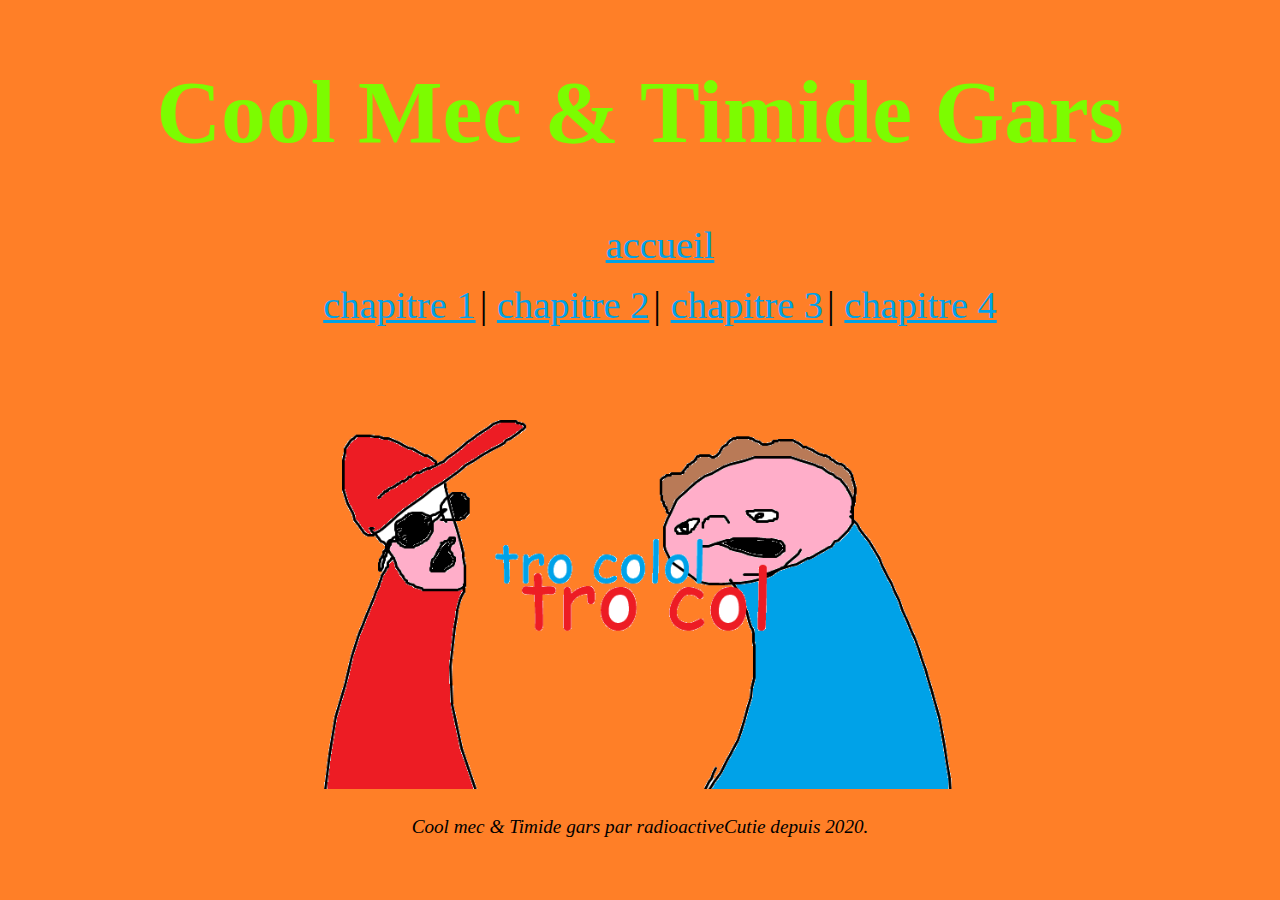
<file: www/index.html>
<! --/* \\\\\\\\\\\\\\\\\\\\\\\\\\\\\\\\\\\ */-->
<! --/*                      _ _            */-->
<! --/*                     | (_)           */-->
<! --/*       _ __ __ _  __| |_  ___        */-->
<! --/*      | '__/ _` |/ _` | |/ _ \       */-->
<! --/*      | | | (_| | (_| | | (_) |      */-->
<! --/*      |_|  \__,_|\__,_|_|\___/       */-->
<! --/* \\\\\\\\\\\\\\\\\\\\\\\\\\\\\\\\\\\ */-->

<!DOCTYPE html>
<html lang="fr">
<head>
	<title>Cool mec & Timide gars</title>
	<link rel="stylesheet" href="style.css"/>
	<link rel="icon" href="src/icon.png"/>
	<meta name="author" content="radioactiveCutie">
	<meta name="description" content="Un site cool fait par quelqu'un de cool pour des gens cool !">
</head>
<body>
	<h1>Cool Mec & Timide Gars</h1>

	<ul>
		<li><a href="index.html">accueil</a></li>
	</ul>
	<ul>
		<li><a href="chap1.html">chapitre 1</a></li>
		<li><a> | </a></li>
		<li><a href="chap2.html">chapitre 2</a></li>
		<li><a> | </a></li>
		<li><a href="chap3.html">chapitre 3</a></li>
		<li><a> | </a></li>
		<li><a href="chap4.html">chapitre 4</a></li>
	</ul>


	<main>
		<img src="src/bandeau.png" alt="Bandeau_promotionnel">
	</main>
</body>
<footer>
	<p>Cool mec & Timide gars par radioactiveCutie depuis 2020.<br /></p>
</footer>
</html>
</file>
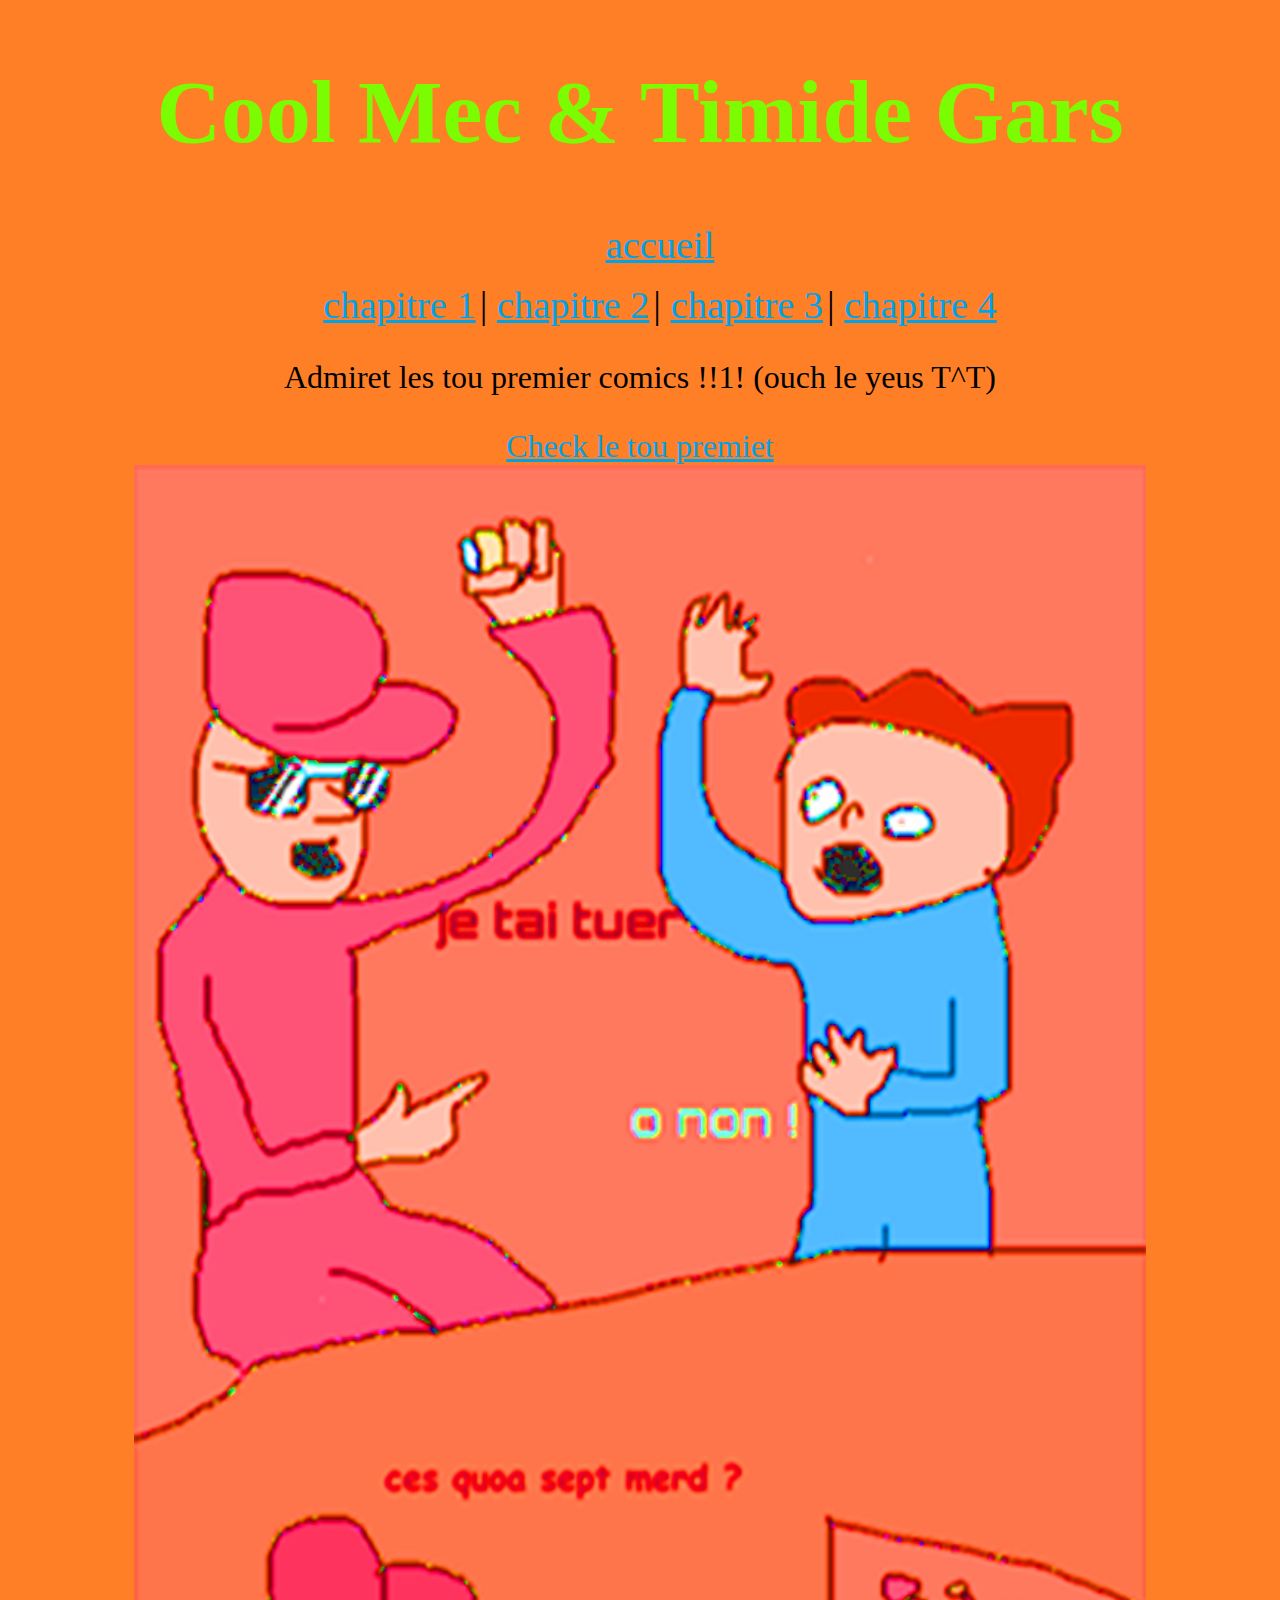
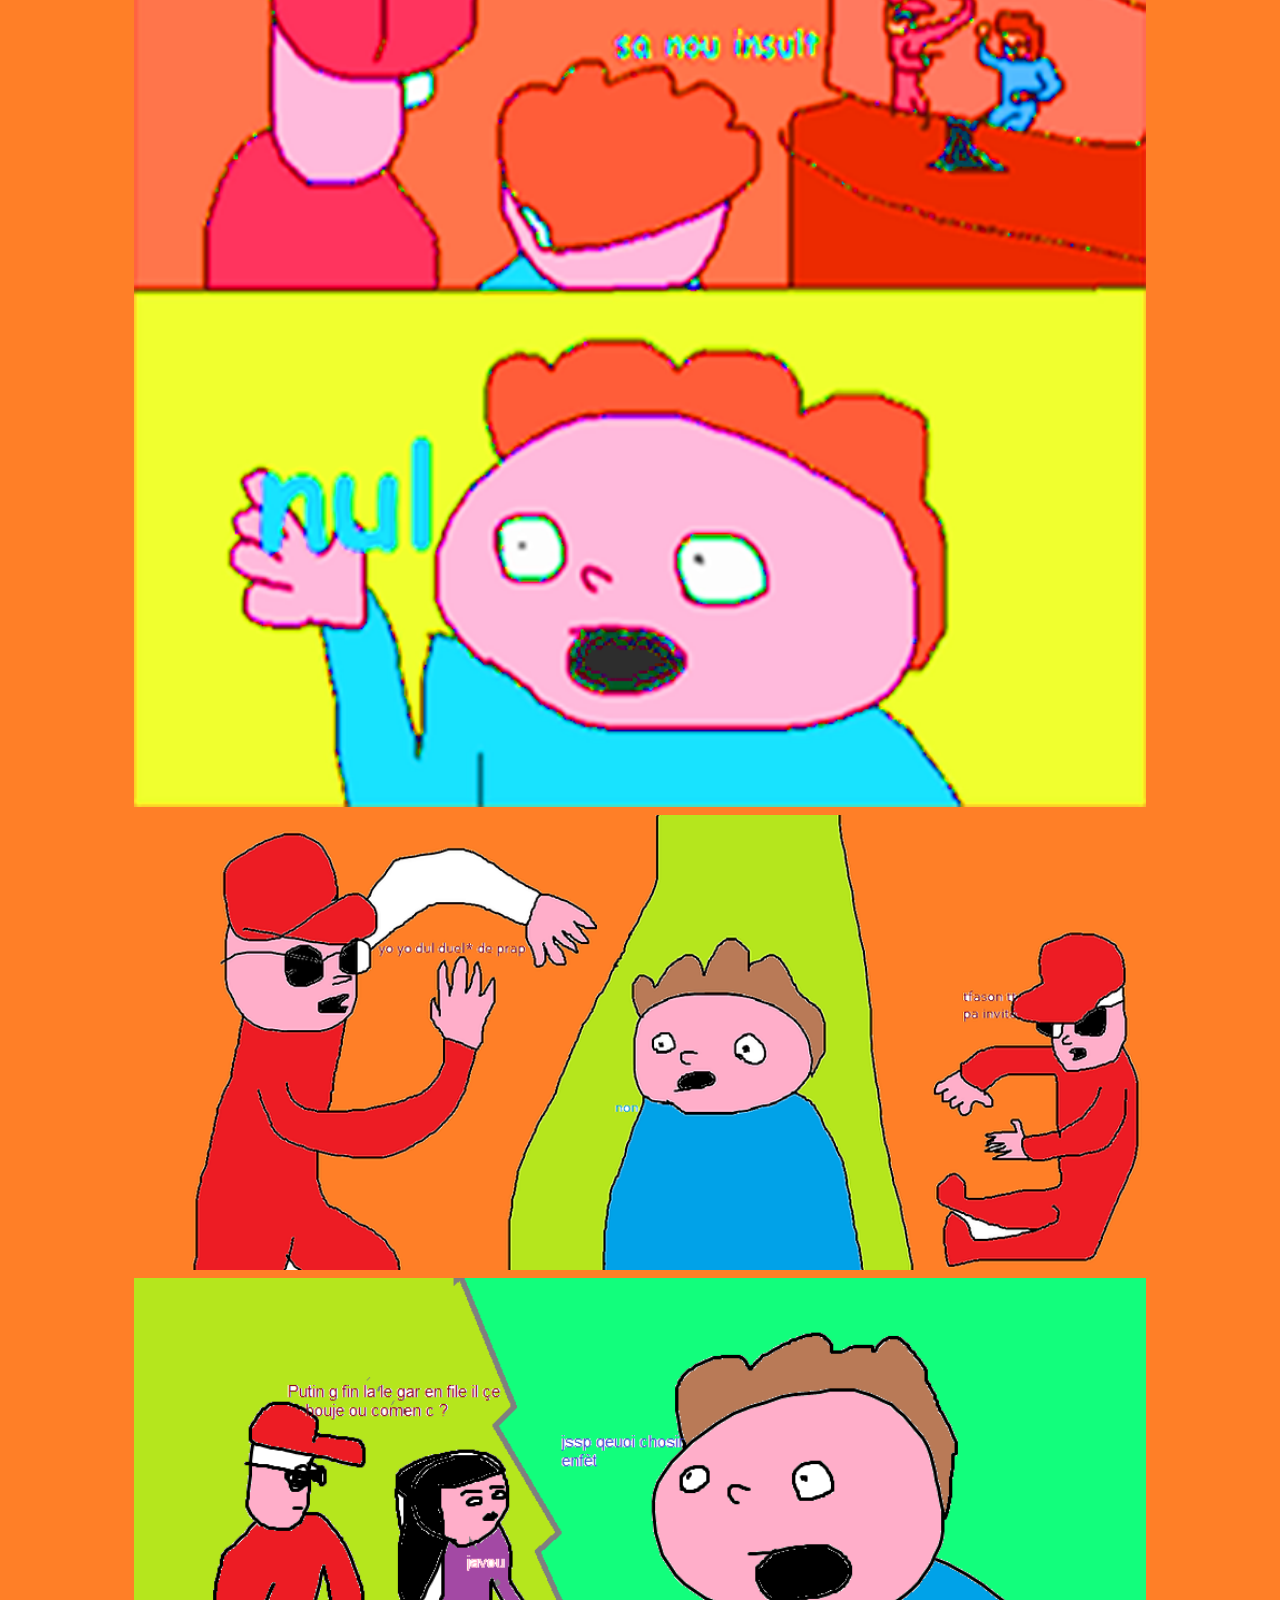
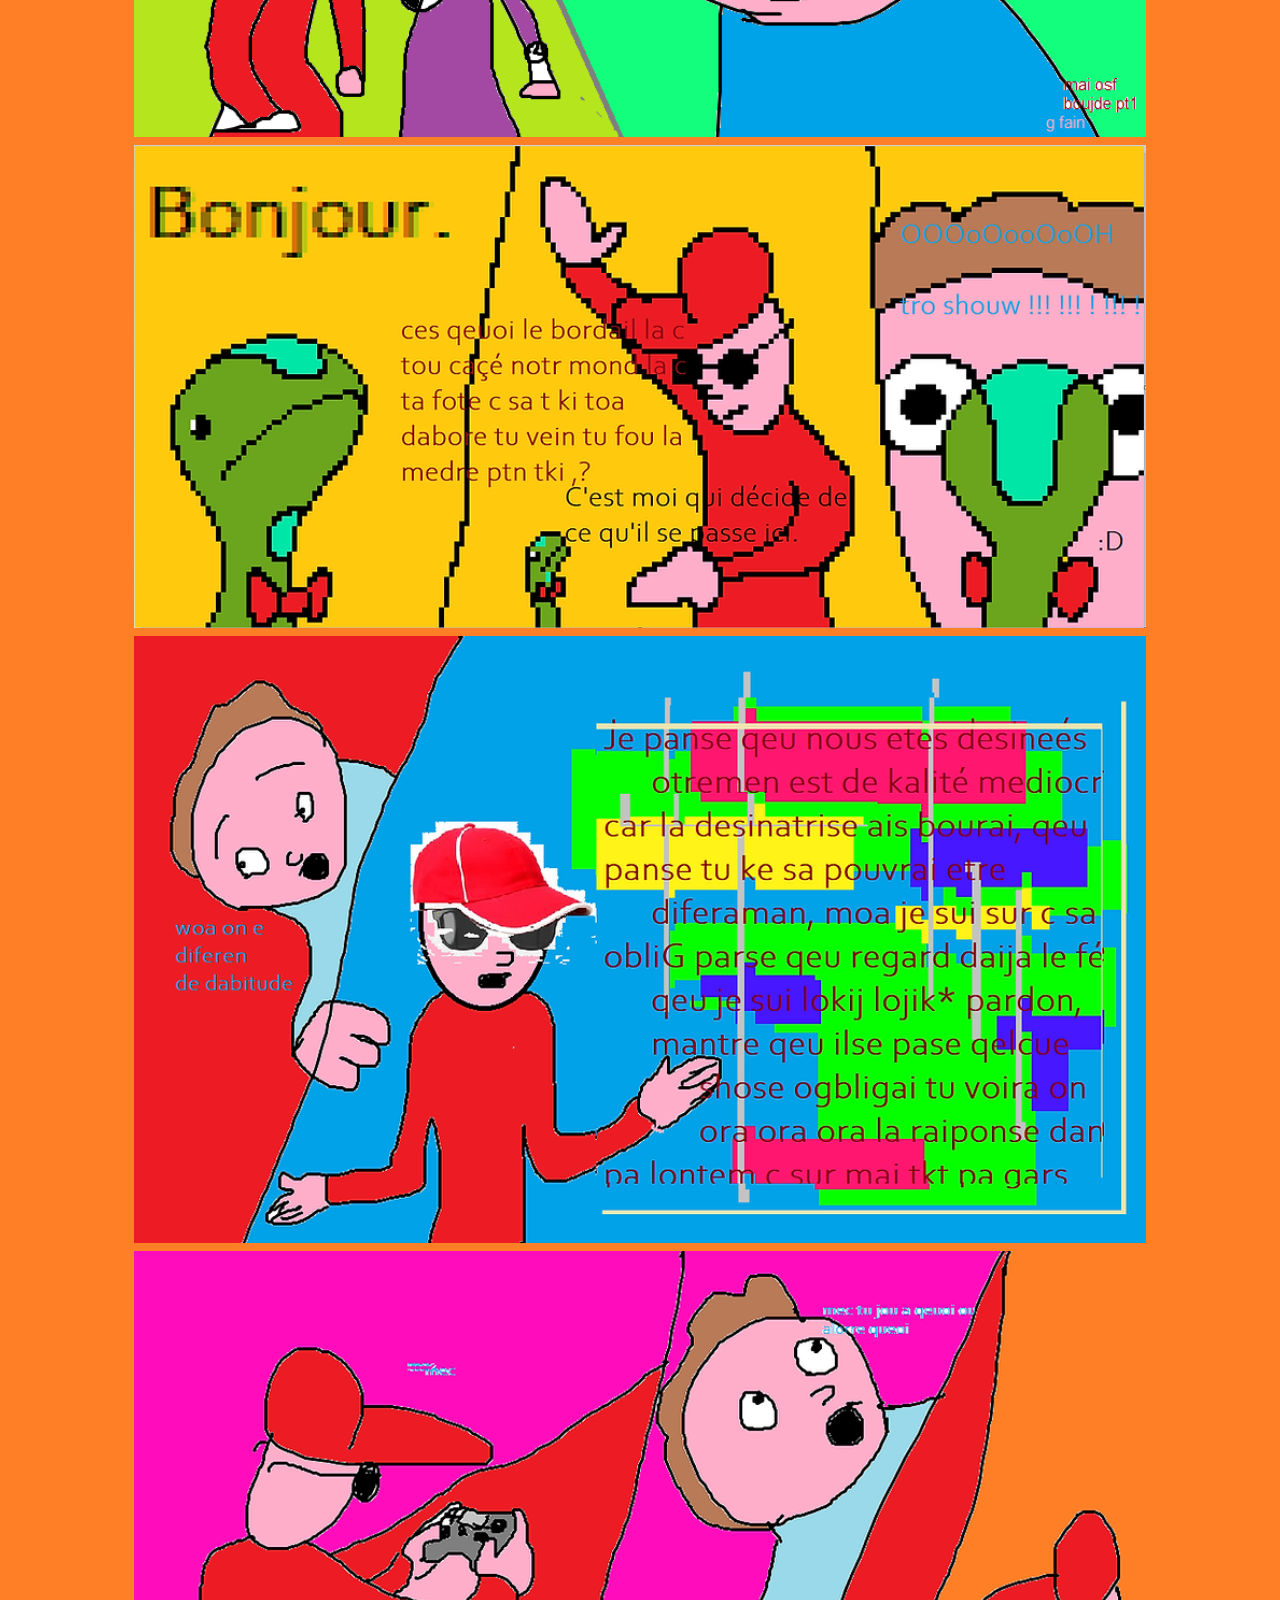
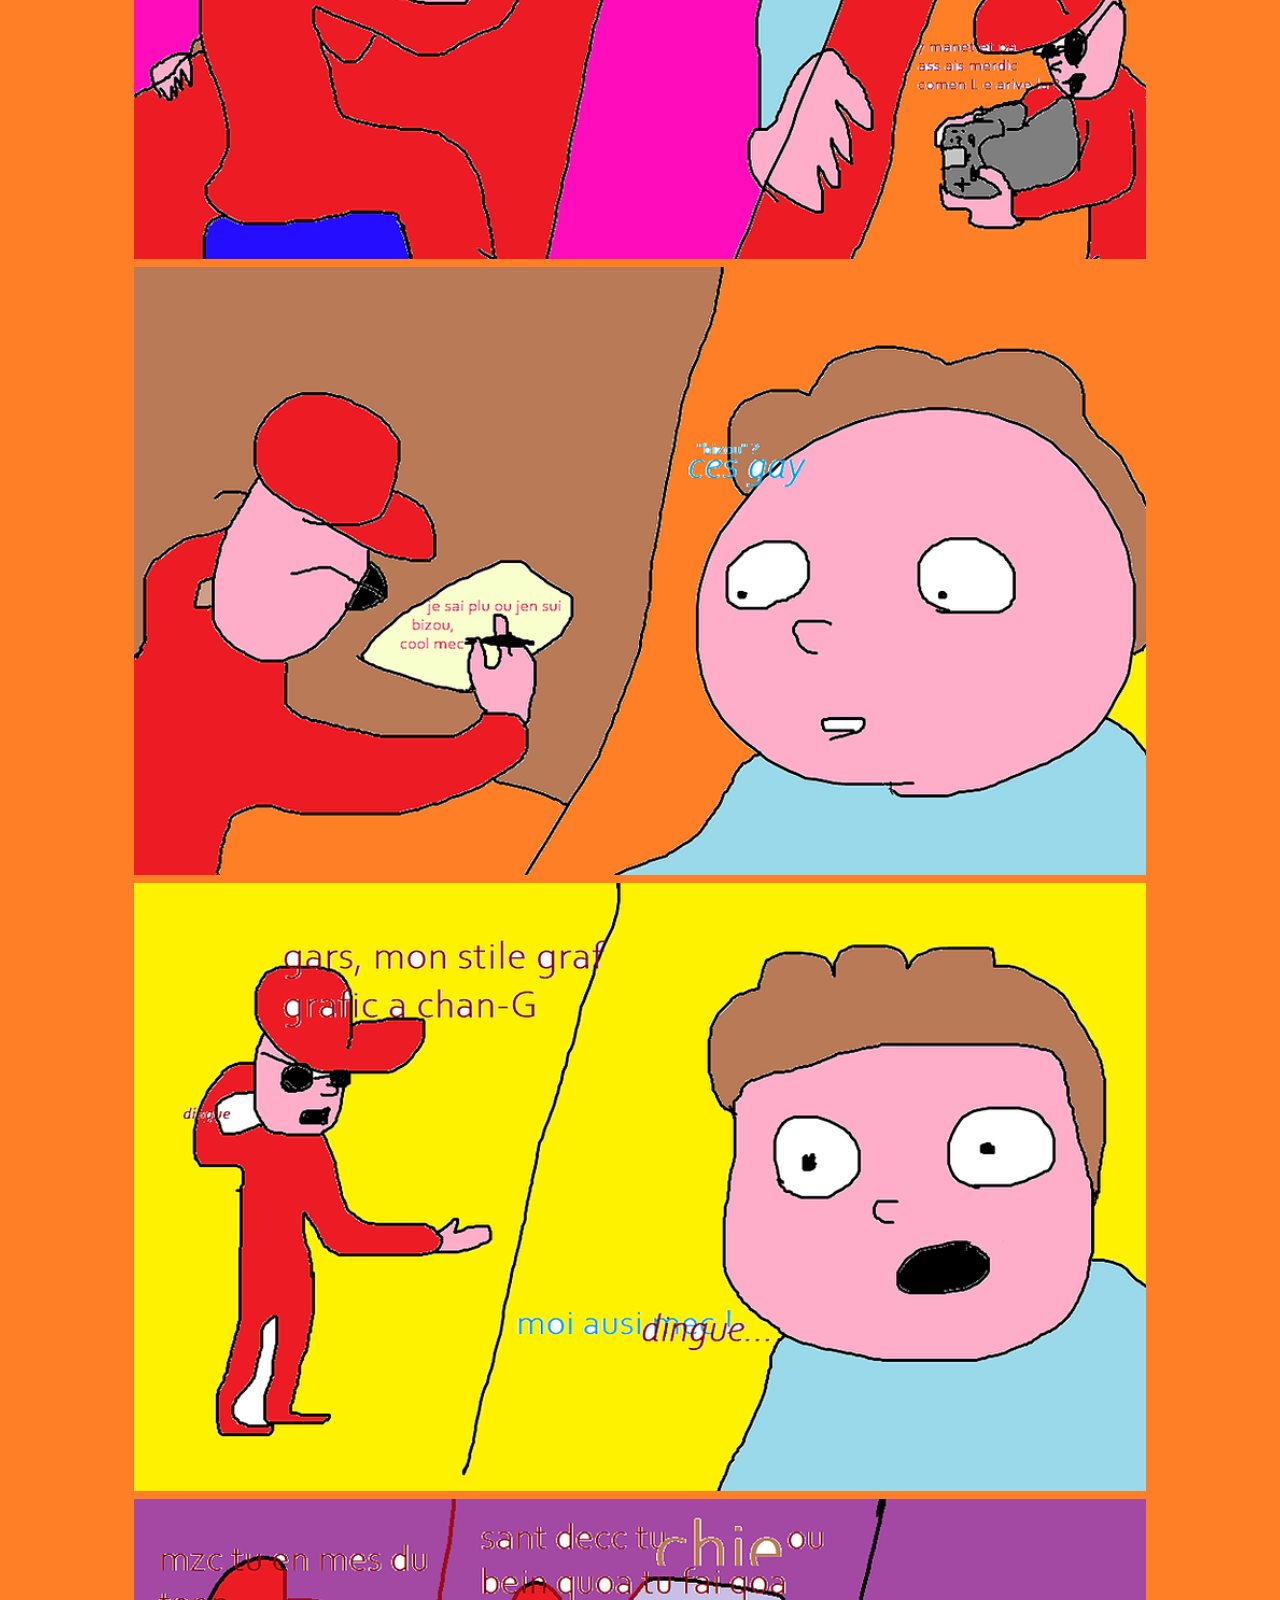
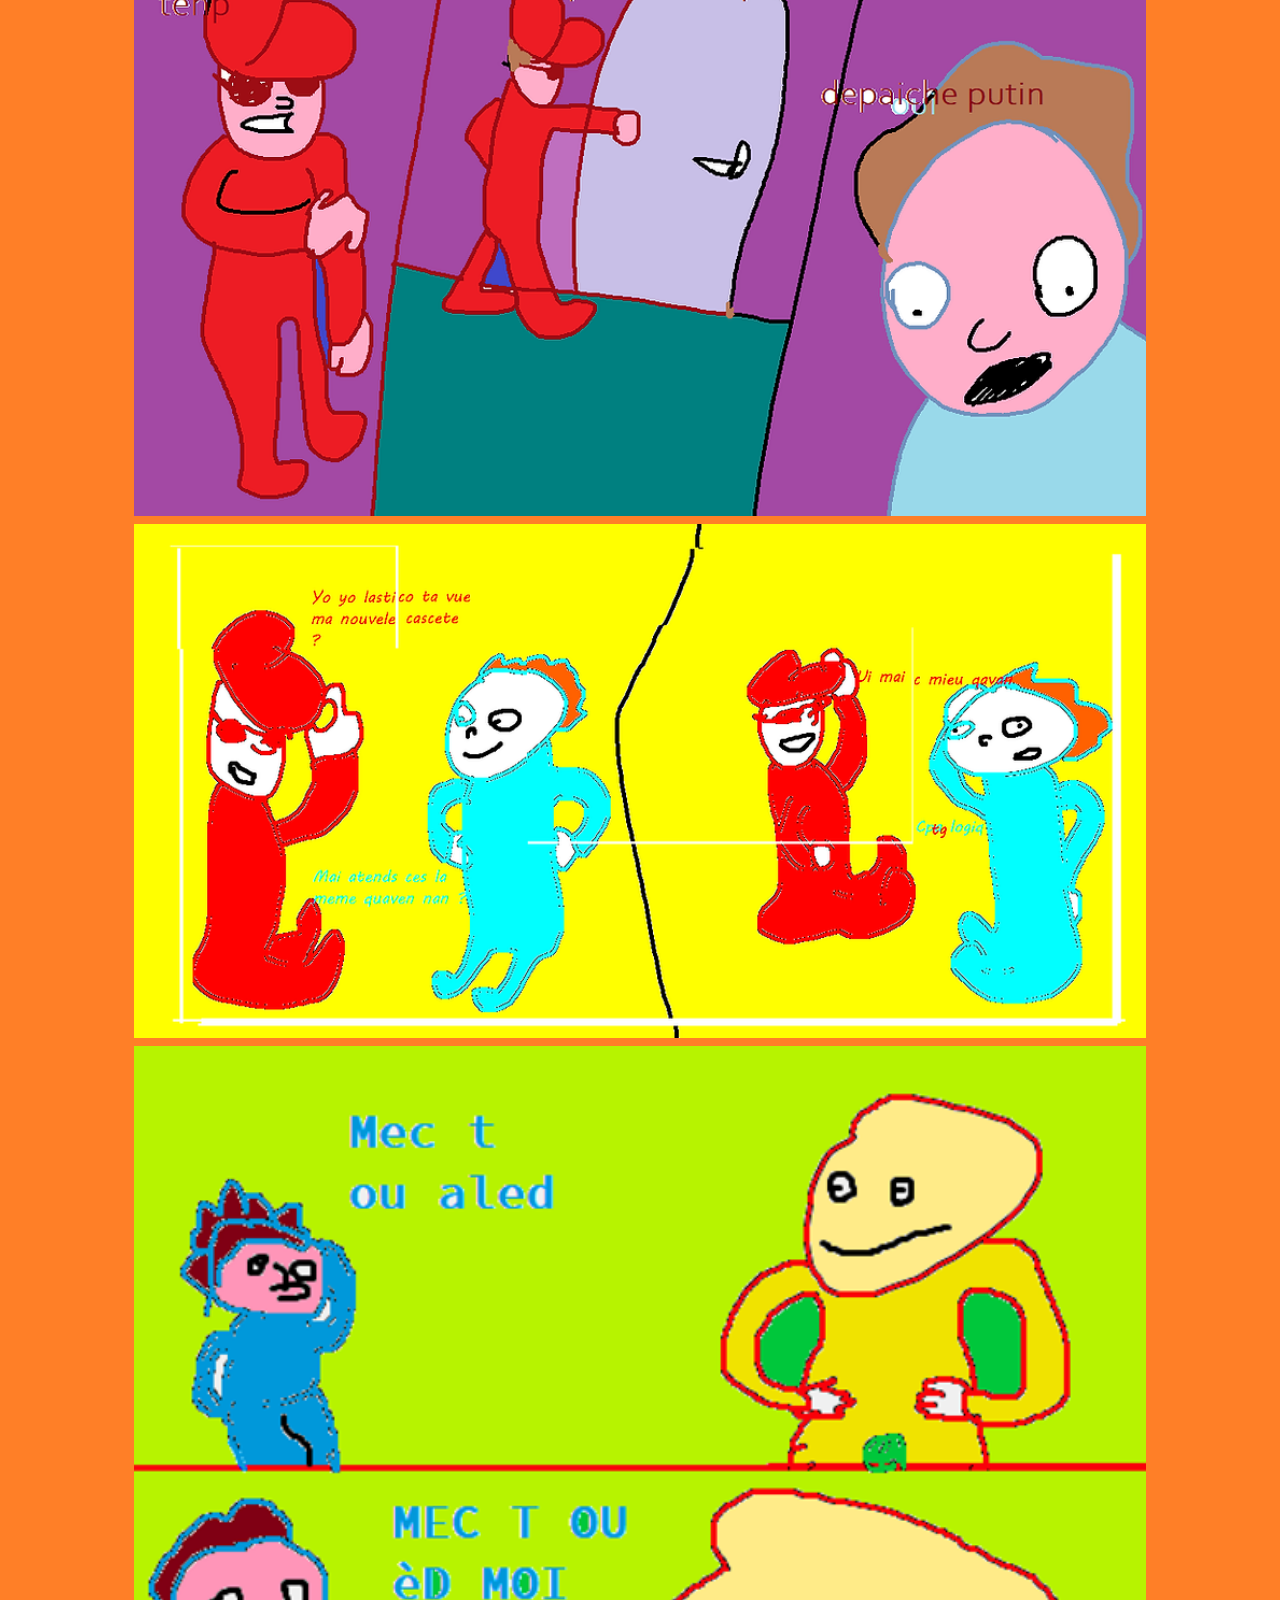
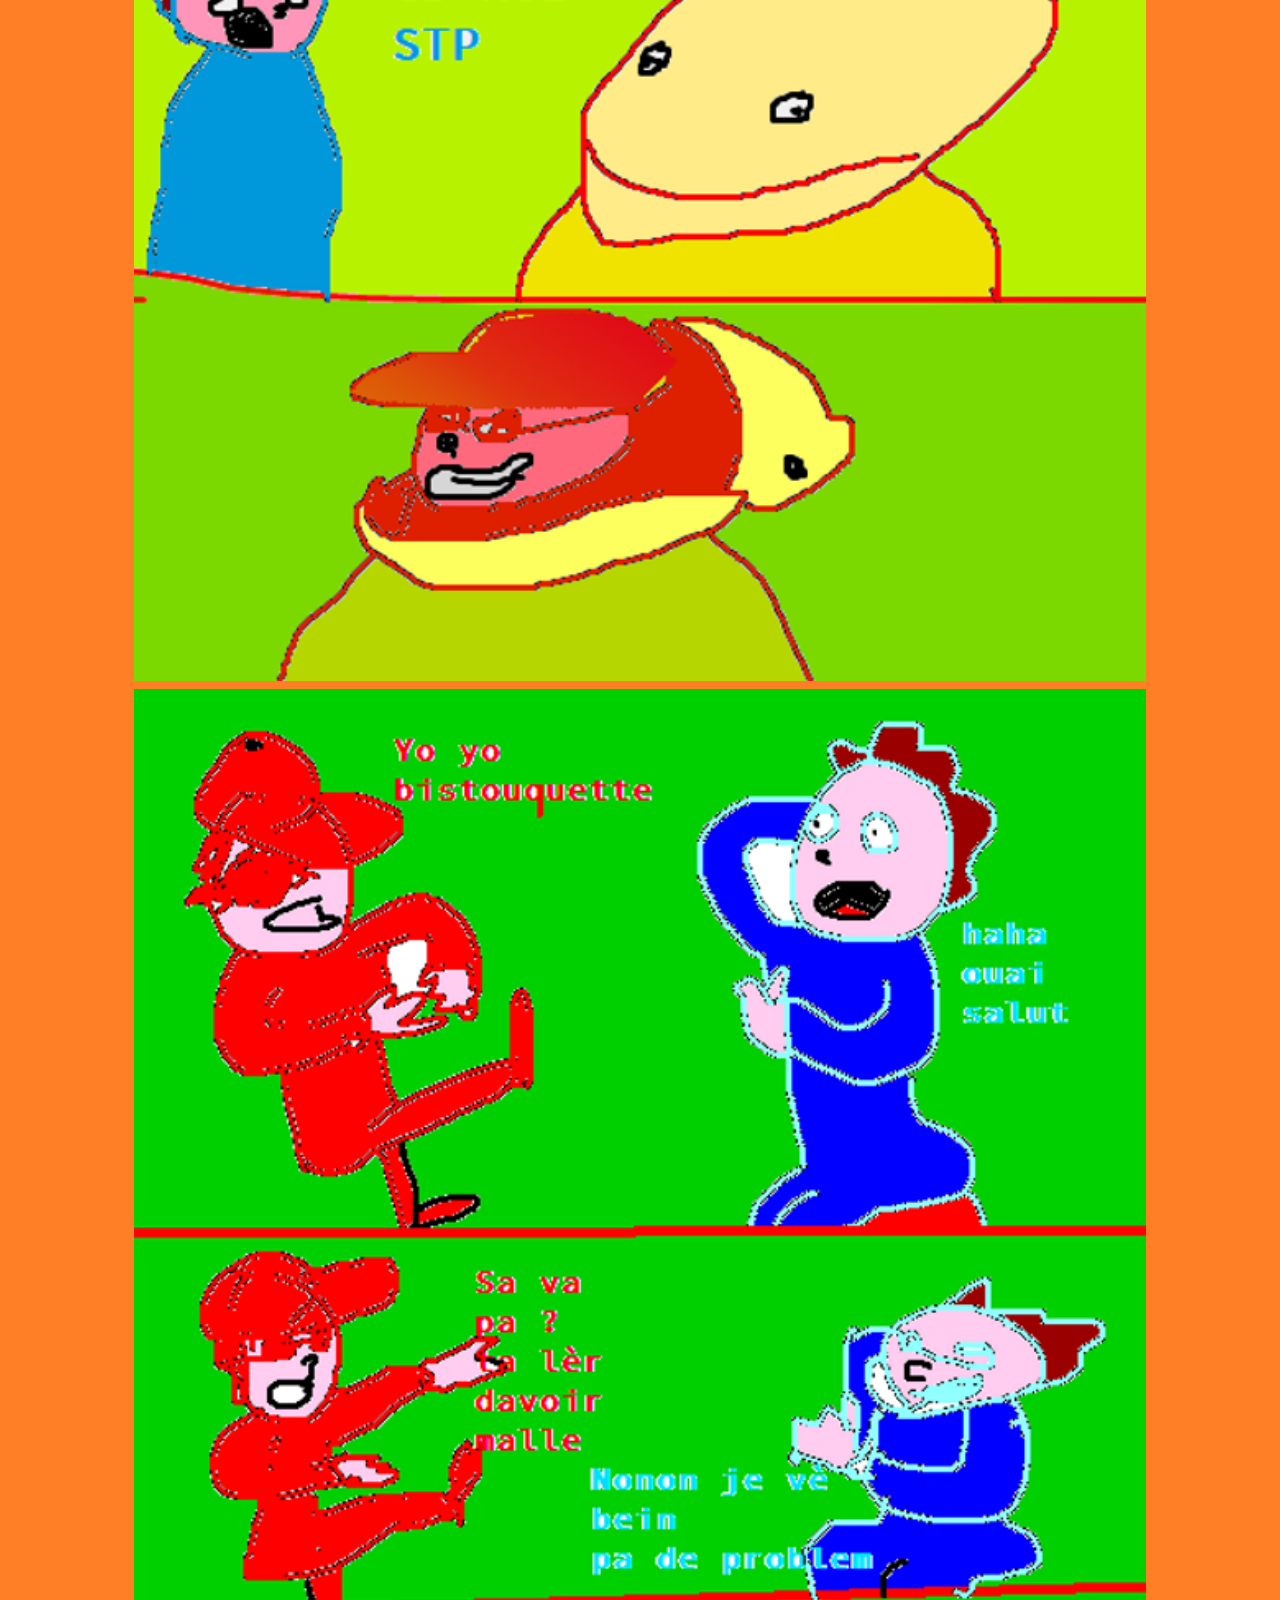
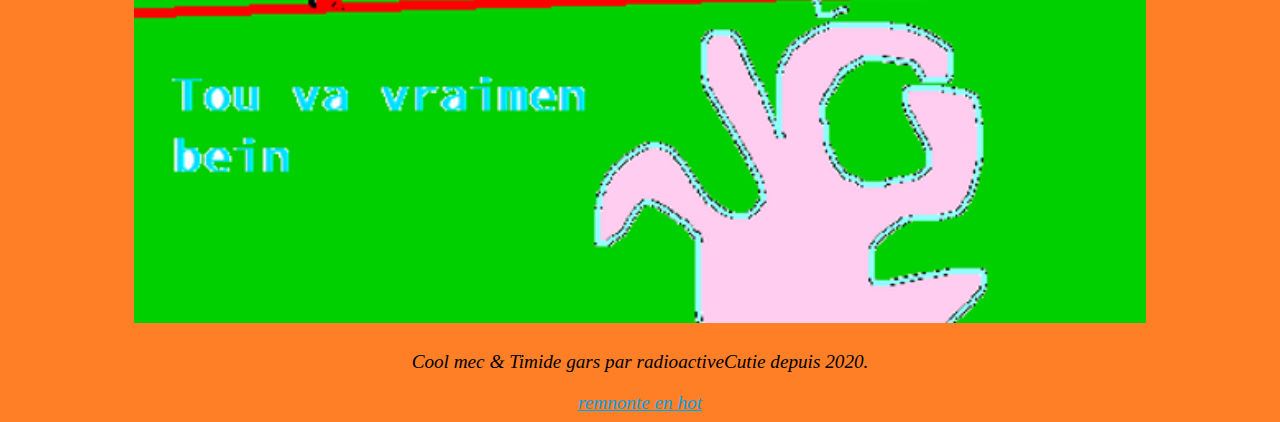
<file: www/chap1.html>
<! --/* \\\\\\\\\\\\\\\\\\\\\\\\\\\\\\\\\\\ */-->
<! --/*                      _ _            */-->
<! --/*                     | (_)           */-->
<! --/*       _ __ __ _  __| |_  ___        */-->
<! --/*      | '__/ _` |/ _` | |/ _ \       */-->
<! --/*      | | | (_| | (_| | | (_) |      */-->
<! --/*      |_|  \__,_|\__,_|_|\___/       */-->
<! --/* \\\\\\\\\\\\\\\\\\\\\\\\\\\\\\\\\\\ */-->

<!DOCTYPE html>
<html lang="fr">
<head>
	<title>CMETG Chap. 1</title>
	<link rel="stylesheet" href="style.css"/>
	<link rel="icon" href="src/icon.png"/>
</head>
<body>
	<h1 id="top">Cool Mec & Timide Gars</h1>

	<ul>
		<li><a href="index.html">accueil</a></li>
	</ul>
	<ul>
		<li><a href="chap1.html">chapitre 1</a></li>
		<li><a> | </a></li>
		<li><a href="chap2.html">chapitre 2</a></li>
		<li><a> | </a></li>
		<li><a href="chap3.html">chapitre 3</a></li>
		<li><a> | </a></li>
		<li><a href="chap4.html">chapitre 4</a></li>
	</ul>


	<main>
		<p>Admiret les tou premier comics !!1! (ouch le yeus T^T)<br /></p>
		<a href="#bottom"> Check le tou premiet<br /></a>
		<div>
			<img src="src/comics/12.png" alt="nul">
			<img src="src/comics/11.png" alt="prap">
			<img src="src/comics/10.png" alt="g_fain">
			<img src="src/comics/9.png" alt="Bonjour.">
			<img src="src/comics/8.png" alt="diferen">
			<img src="src/comics/7.png" alt="manet">
			<img src="src/comics/6.png" alt="bizou">
			<img src="src/comics/5.png" alt="chan_G">
			<img src="src/comics/4.png" alt="tu_chie">
			<img src="src/comics/3.png" alt="cascete">
			<img src="src/comics/2.png" alt="aled">
			<img id="bottom" src="src/comics/1.png" alt="vraimen_bein">
		</div>
	</main>
</body>
<footer>
	<p>Cool mec & Timide gars par radioactiveCutie depuis 2020.<br /></p>
	<a href="#top">remnonte en hot<br /> </a>
</footer>
</html>
</file>
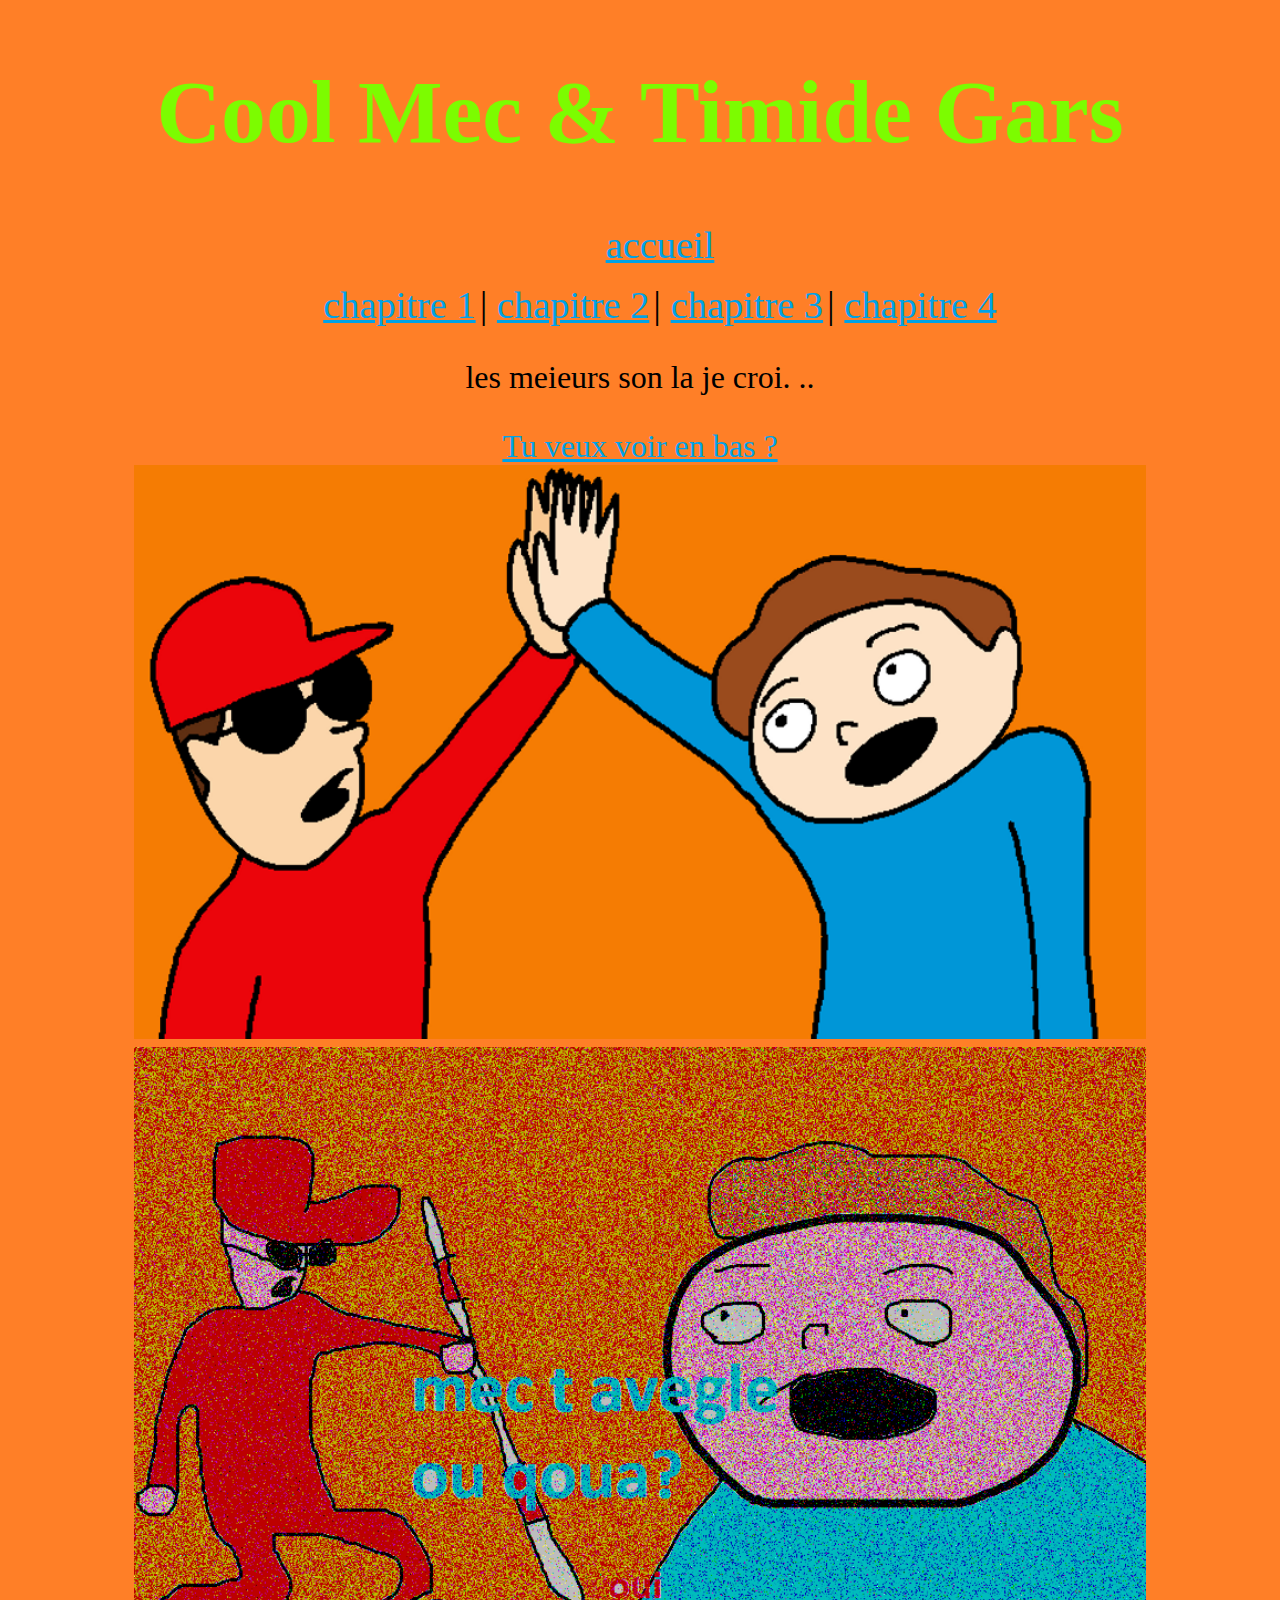
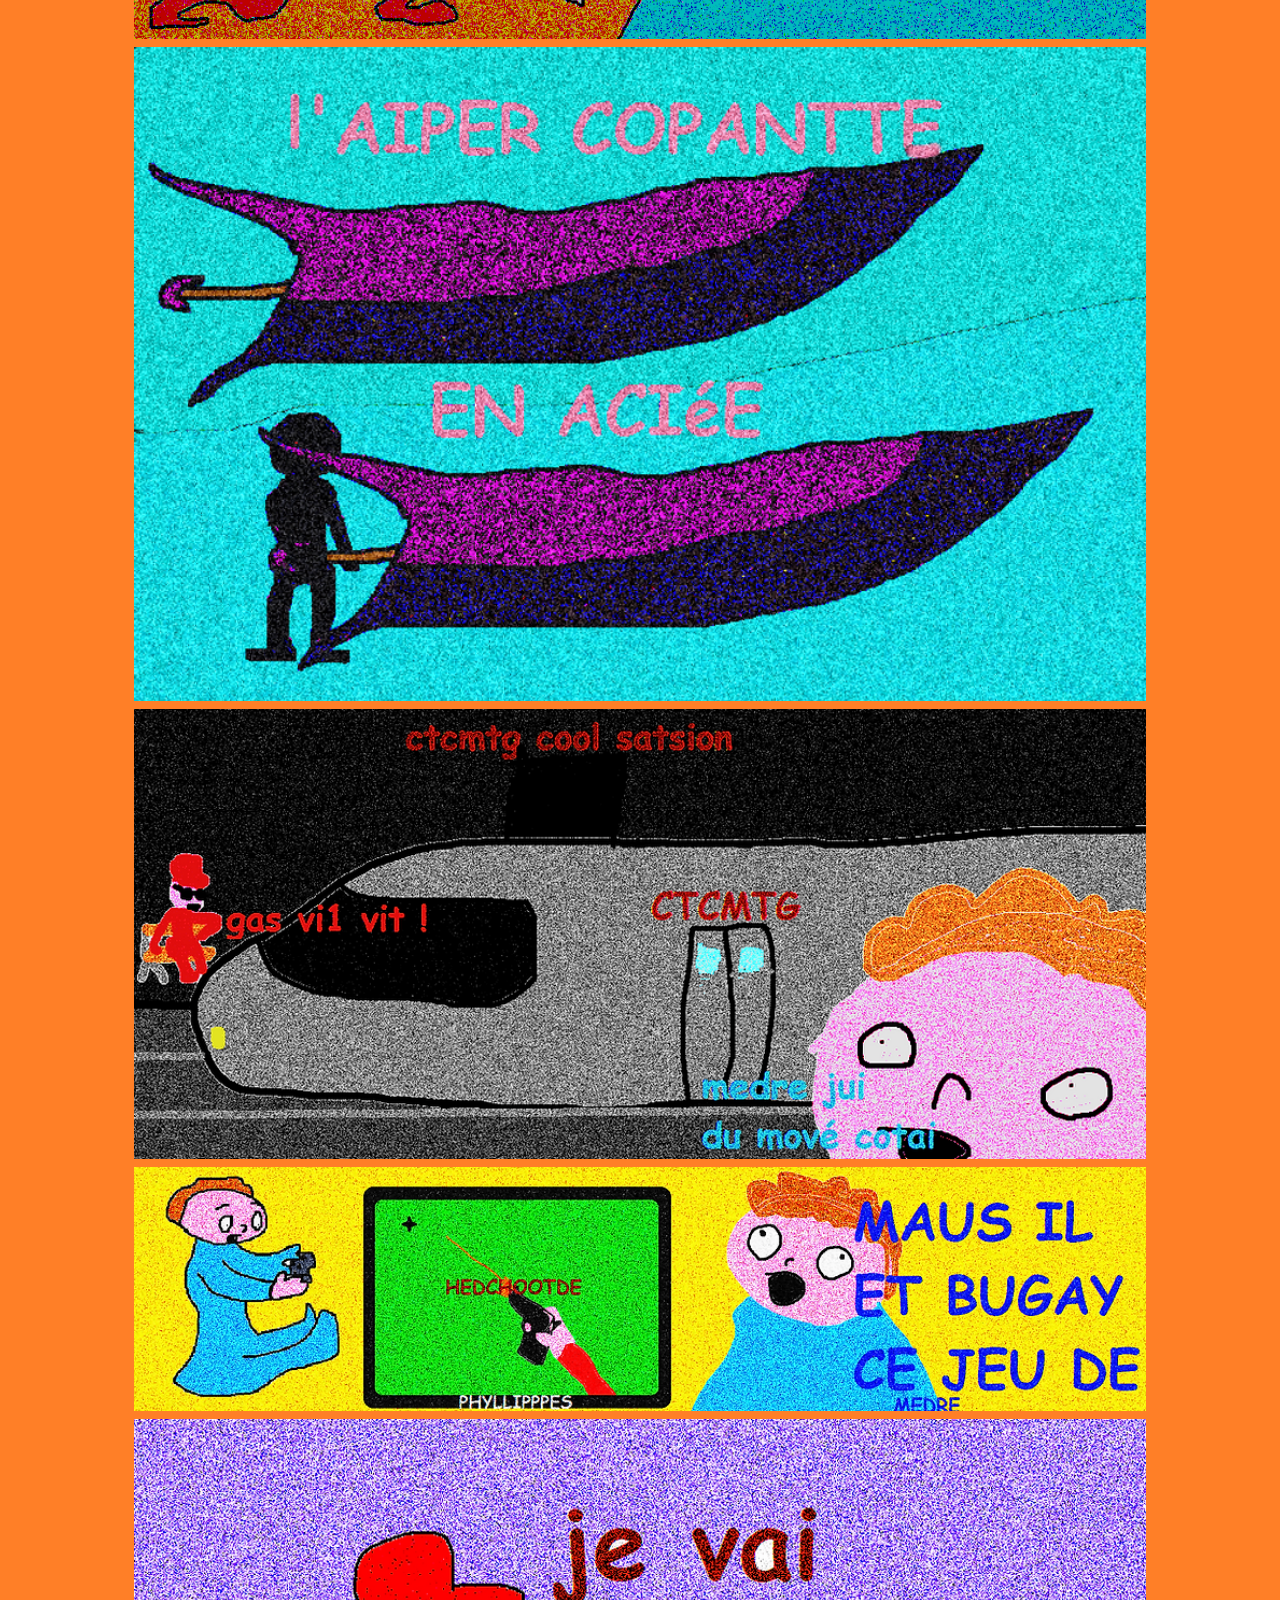
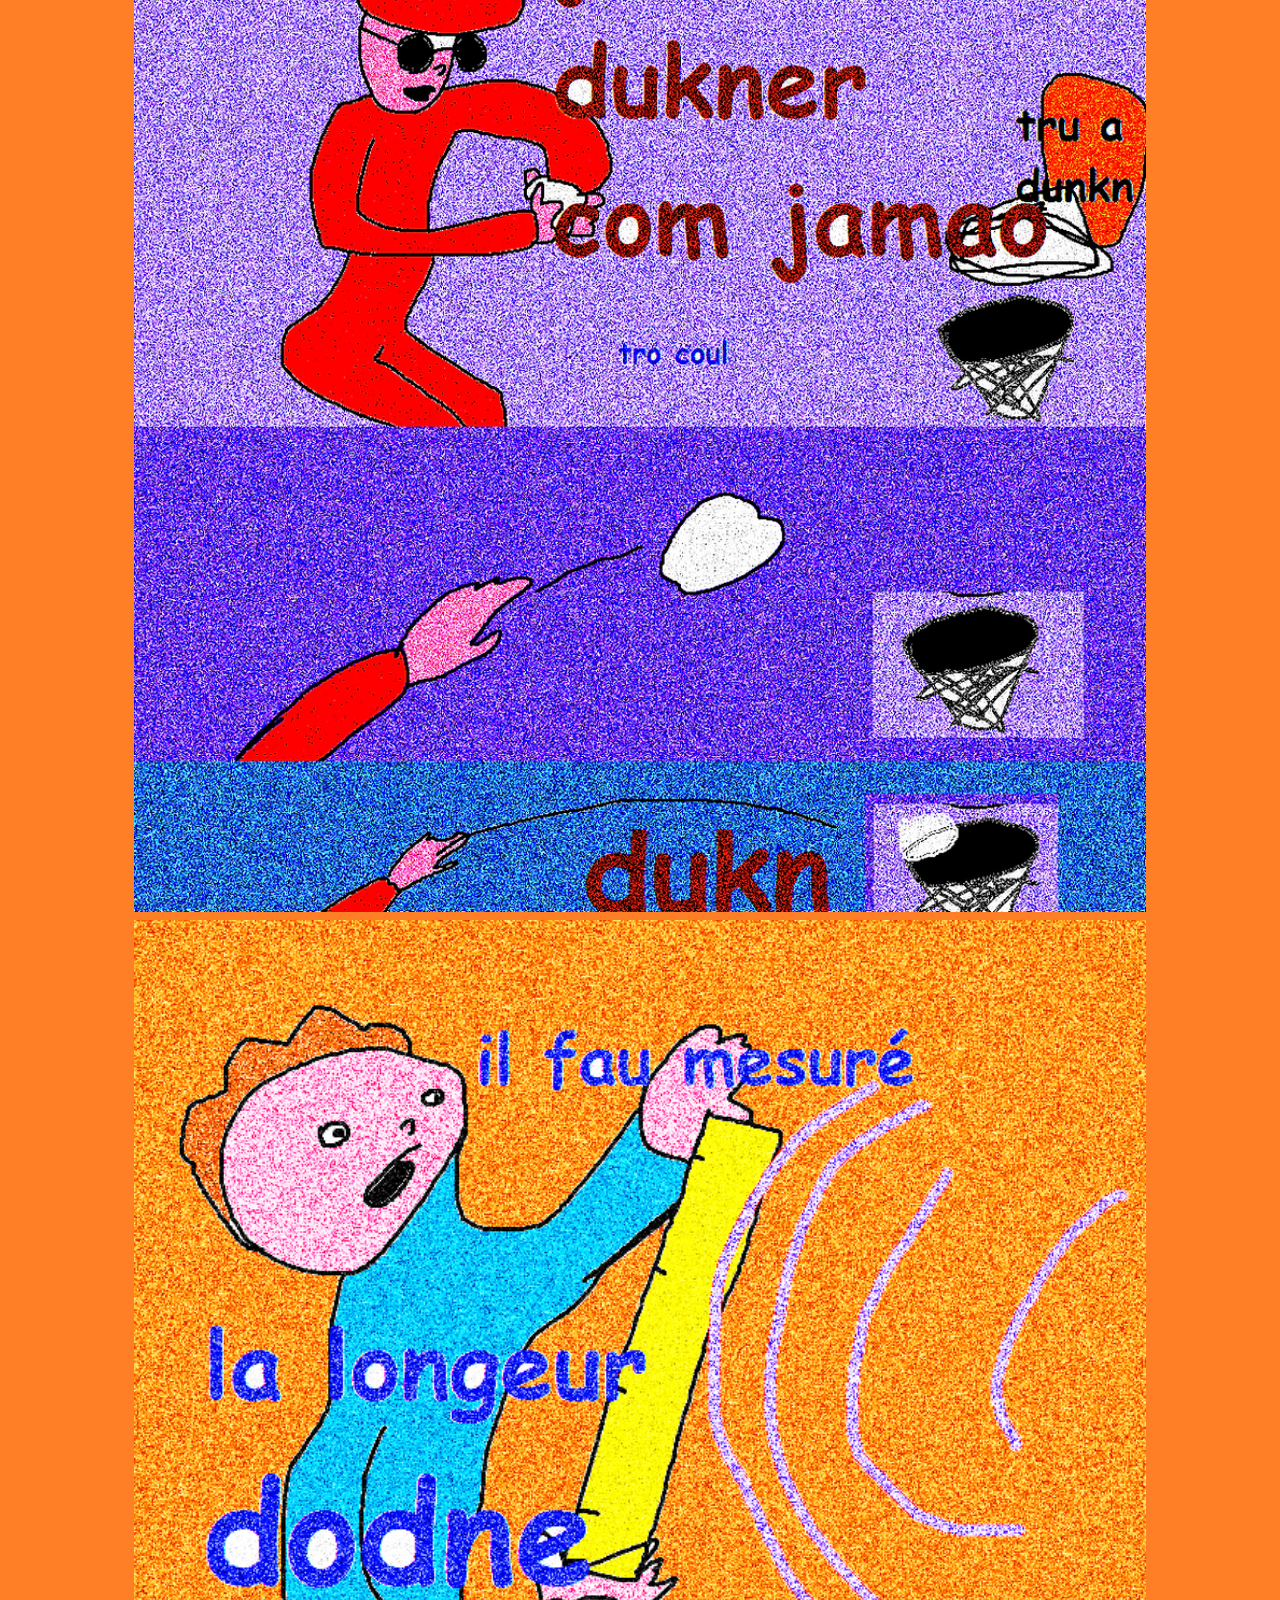
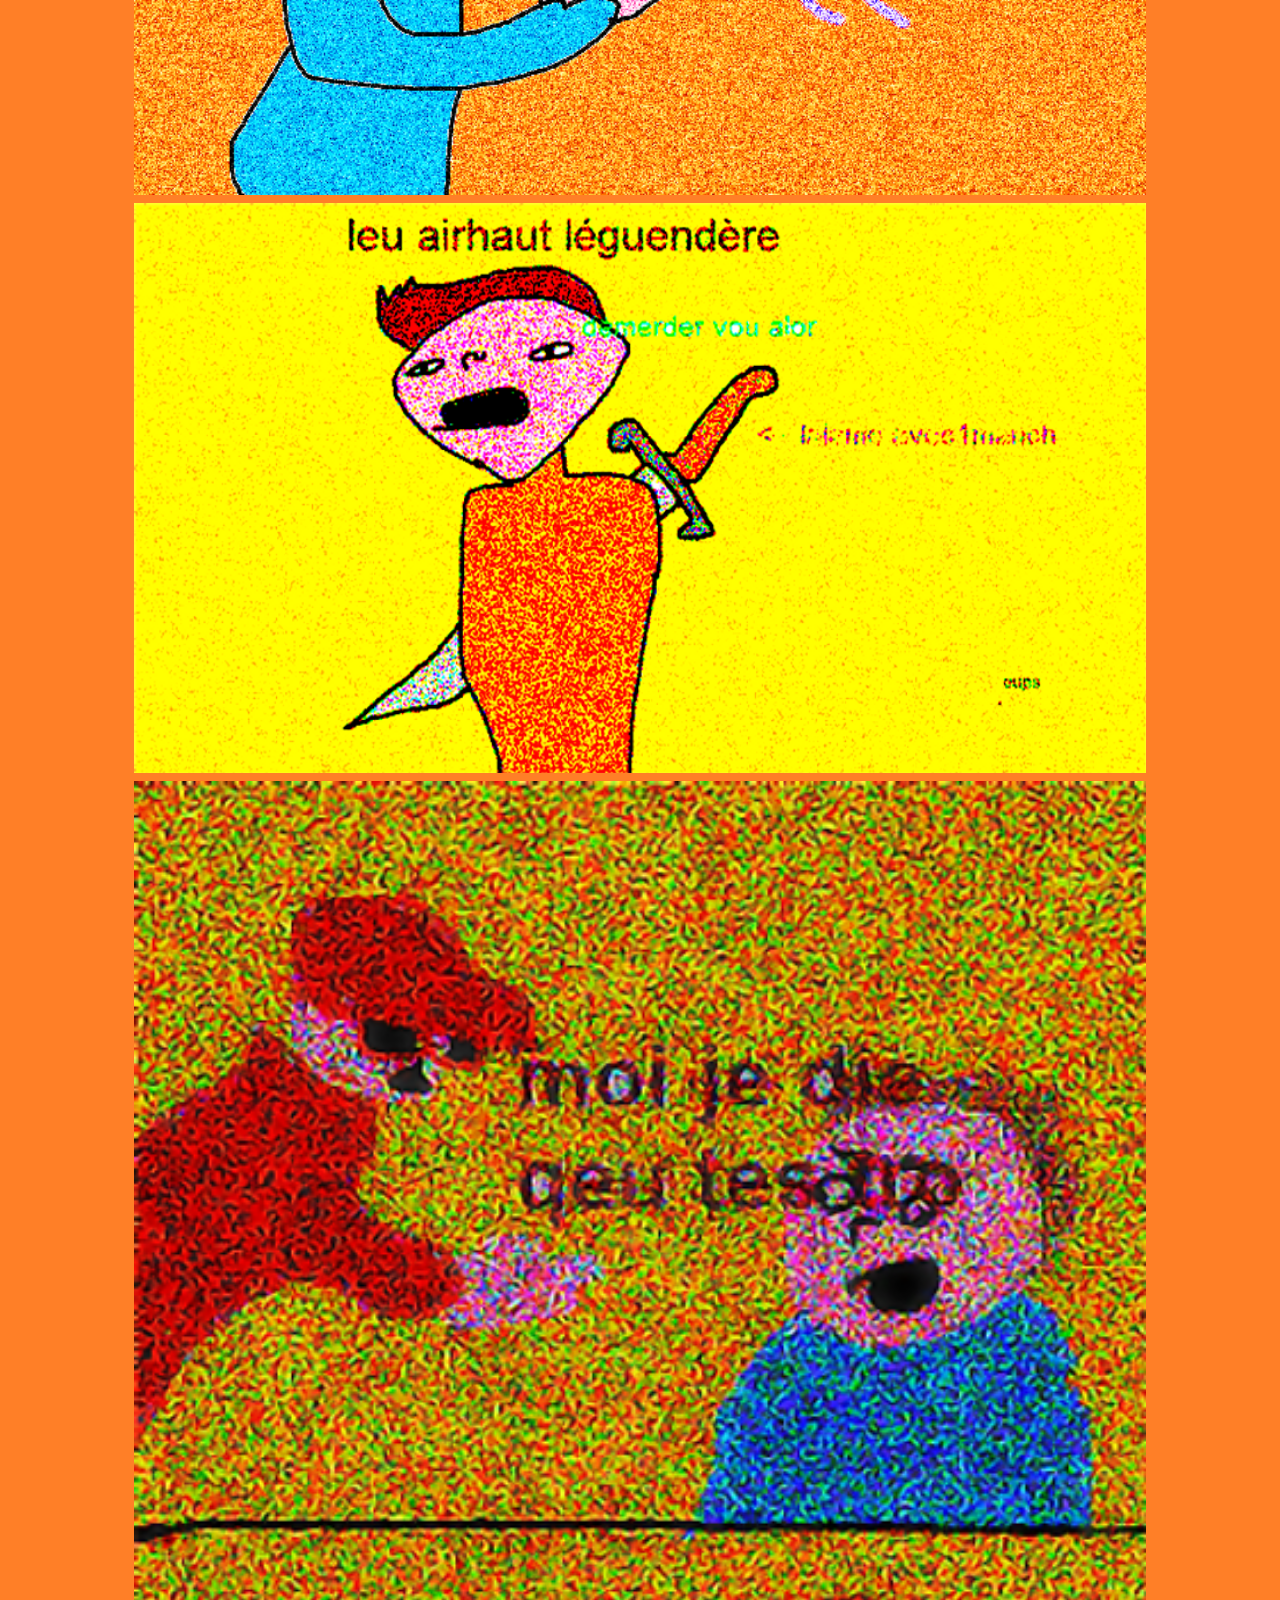
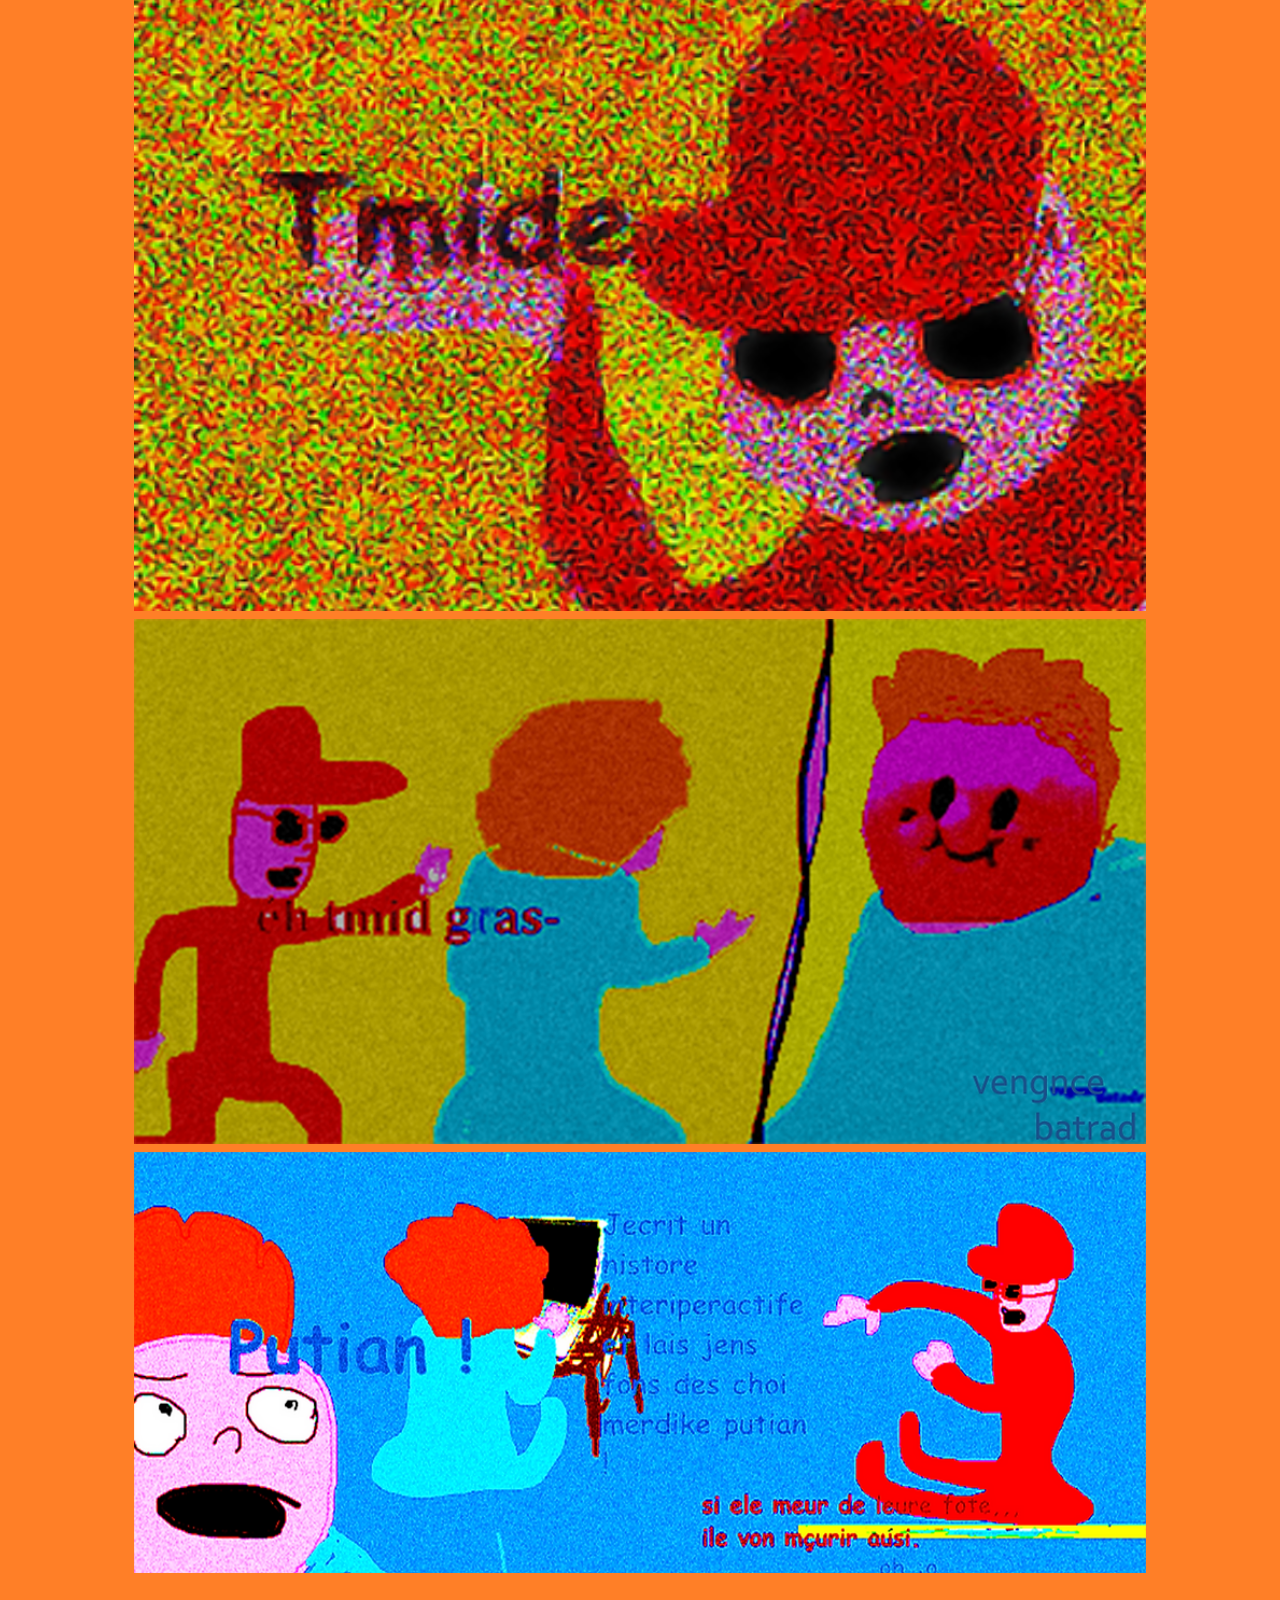
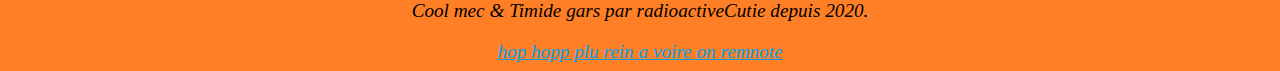
<file: www/chap2.html>
<! --/* \\\\\\\\\\\\\\\\\\\\\\\\\\\\\\\\\\\ */-->
<! --/*                      _ _            */-->
<! --/*                     | (_)           */-->
<! --/*       _ __ __ _  __| |_  ___        */-->
<! --/*      | '__/ _` |/ _` | |/ _ \       */-->
<! --/*      | | | (_| | (_| | | (_) |      */-->
<! --/*      |_|  \__,_|\__,_|_|\___/       */-->
<! --/* \\\\\\\\\\\\\\\\\\\\\\\\\\\\\\\\\\\ */-->

<!DOCTYPE html>
<html lang="fr">
<head>
	<title>CMETG Chap. 2</title>
	<link rel="stylesheet" href="style.css"/>
	<link rel="icon" href="src/icon.png"/>
</head>	
<body>
	<h1 id="top">Cool Mec & Timide Gars</h1>

	<ul>
		<li><a href="index.html">accueil</a></li>
	</ul>
	<ul>
		<li><a href="chap1.html">chapitre 1</a></li>
		<li><a> | </a></li>
		<li><a href="chap2.html">chapitre 2</a></li>
		<li><a> | </a></li>
		<li><a href="chap3.html">chapitre 3</a></li>
		<li><a> | </a></li>
		<li><a href="chap4.html">chapitre 4</a></li>
	</ul>


	<main>
		<p>les meieurs son la je croi. ..<br /></p>
		<a href="#bottom"> Tu veux voir en bas ?<br /></a>
		<div>
			<img src="src/comics/23.png" alt="topla">
			<img src="src/comics/22.png" alt="avegle">
			<img src="src/comics/21.png" alt="aiper">
			<img src="src/comics/20.png" alt="statsion">
			<img src="src/comics/19.png" alt="BUGAY.">
			<img src="src/comics/18.png" alt="dukn">
			<img src="src/comics/17.png" alt="dodne">
			<img src="src/comics/16.png" alt="airhaut">
			<img src="src/comics/15.png" alt="tmide">
			<img src="src/comics/14.png" alt="vengnce">
			<img id="bottom" src="src/comics/13.png" alt="putian">
		</div>
	</main>
</body>
<footer>
	<p>Cool mec & Timide gars par radioactiveCutie depuis 2020.<br /></p>
	<a href="#top">hop hopp plu rein a voire on remnote<br /> </a>
</footer>
</html>
</file>
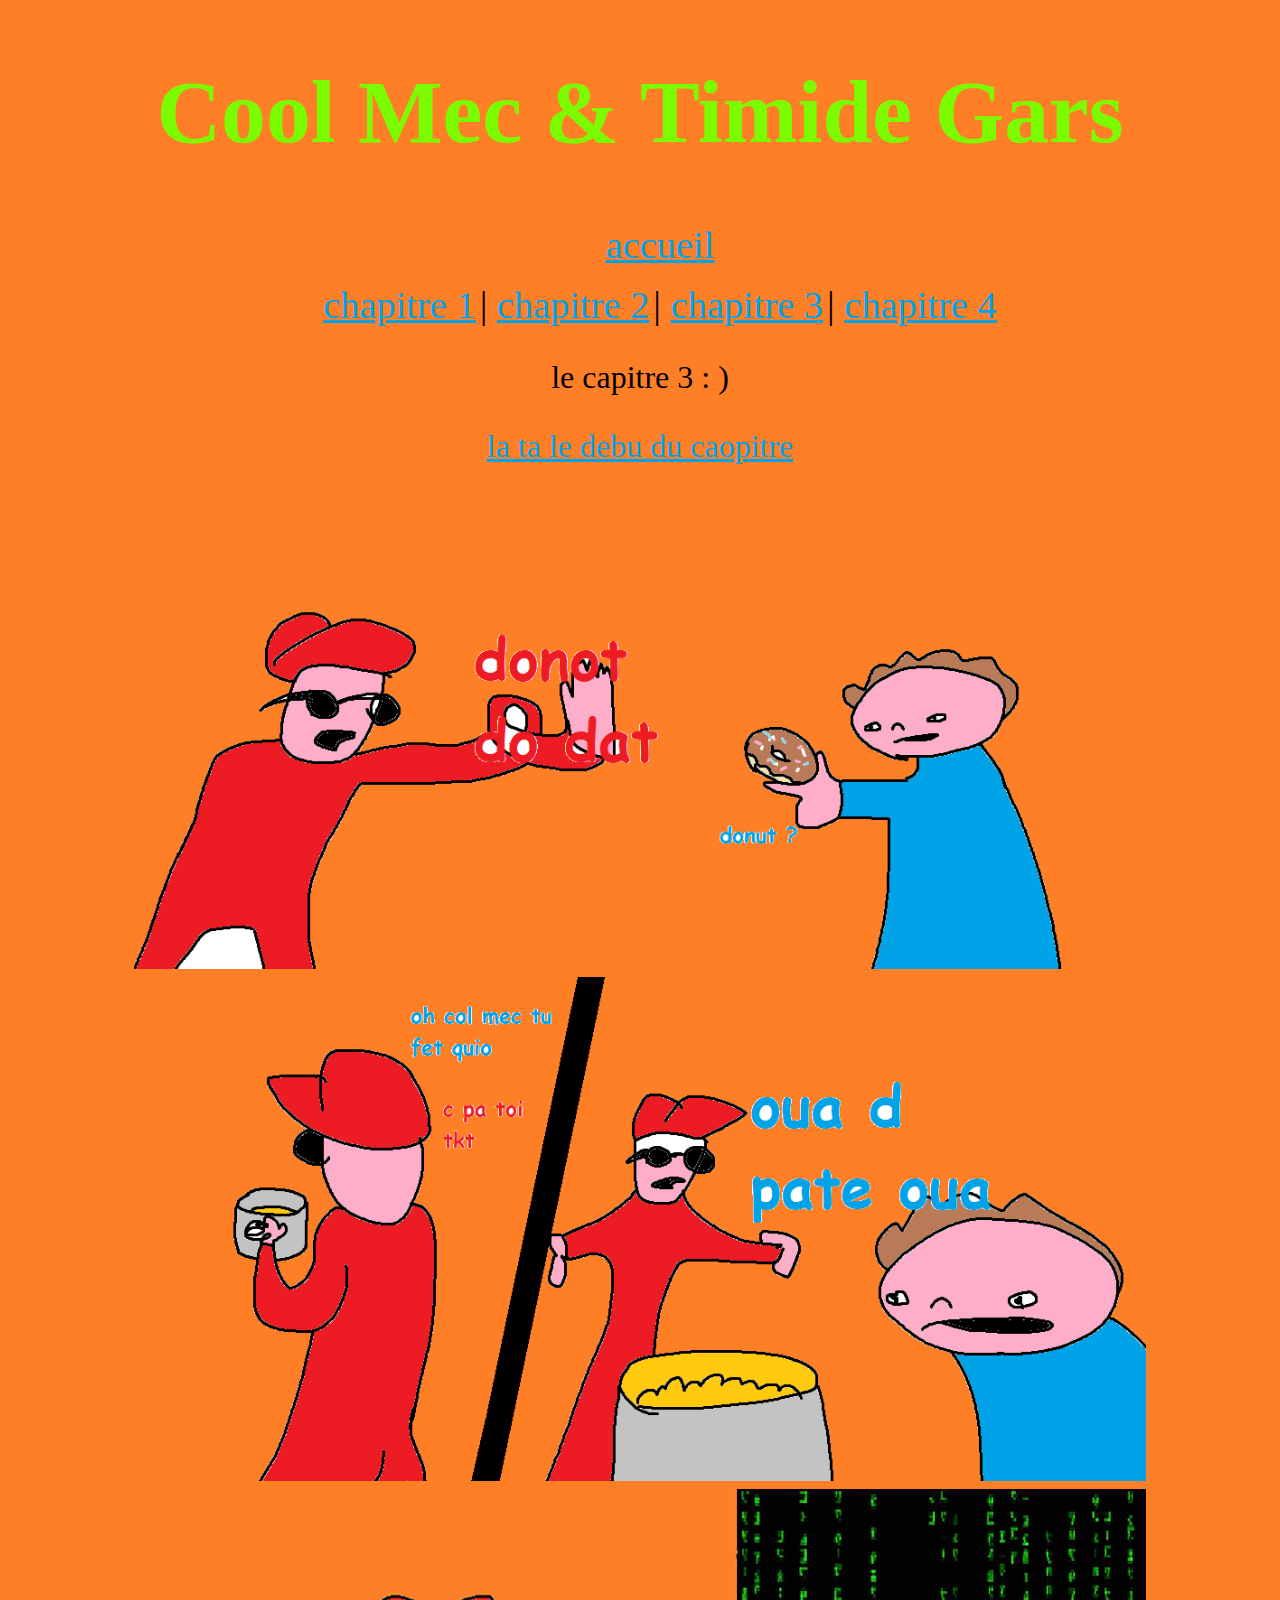
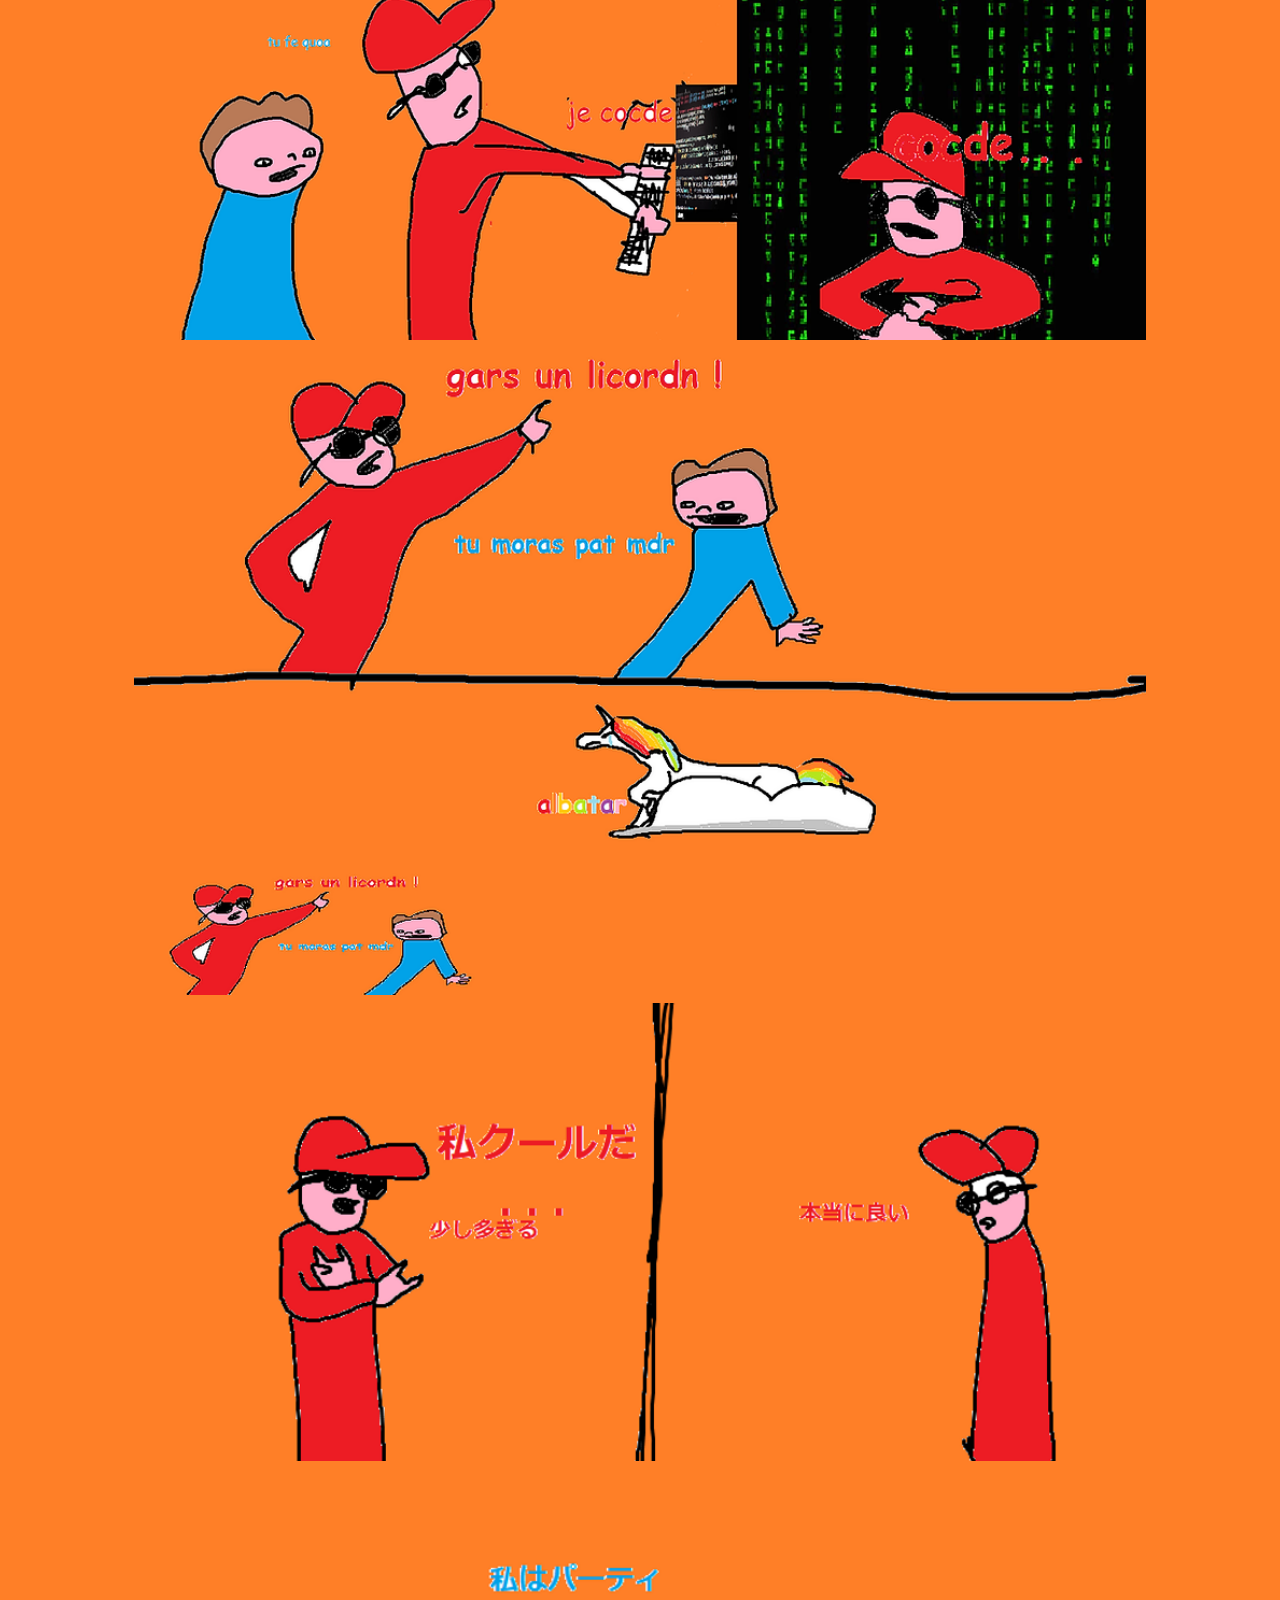
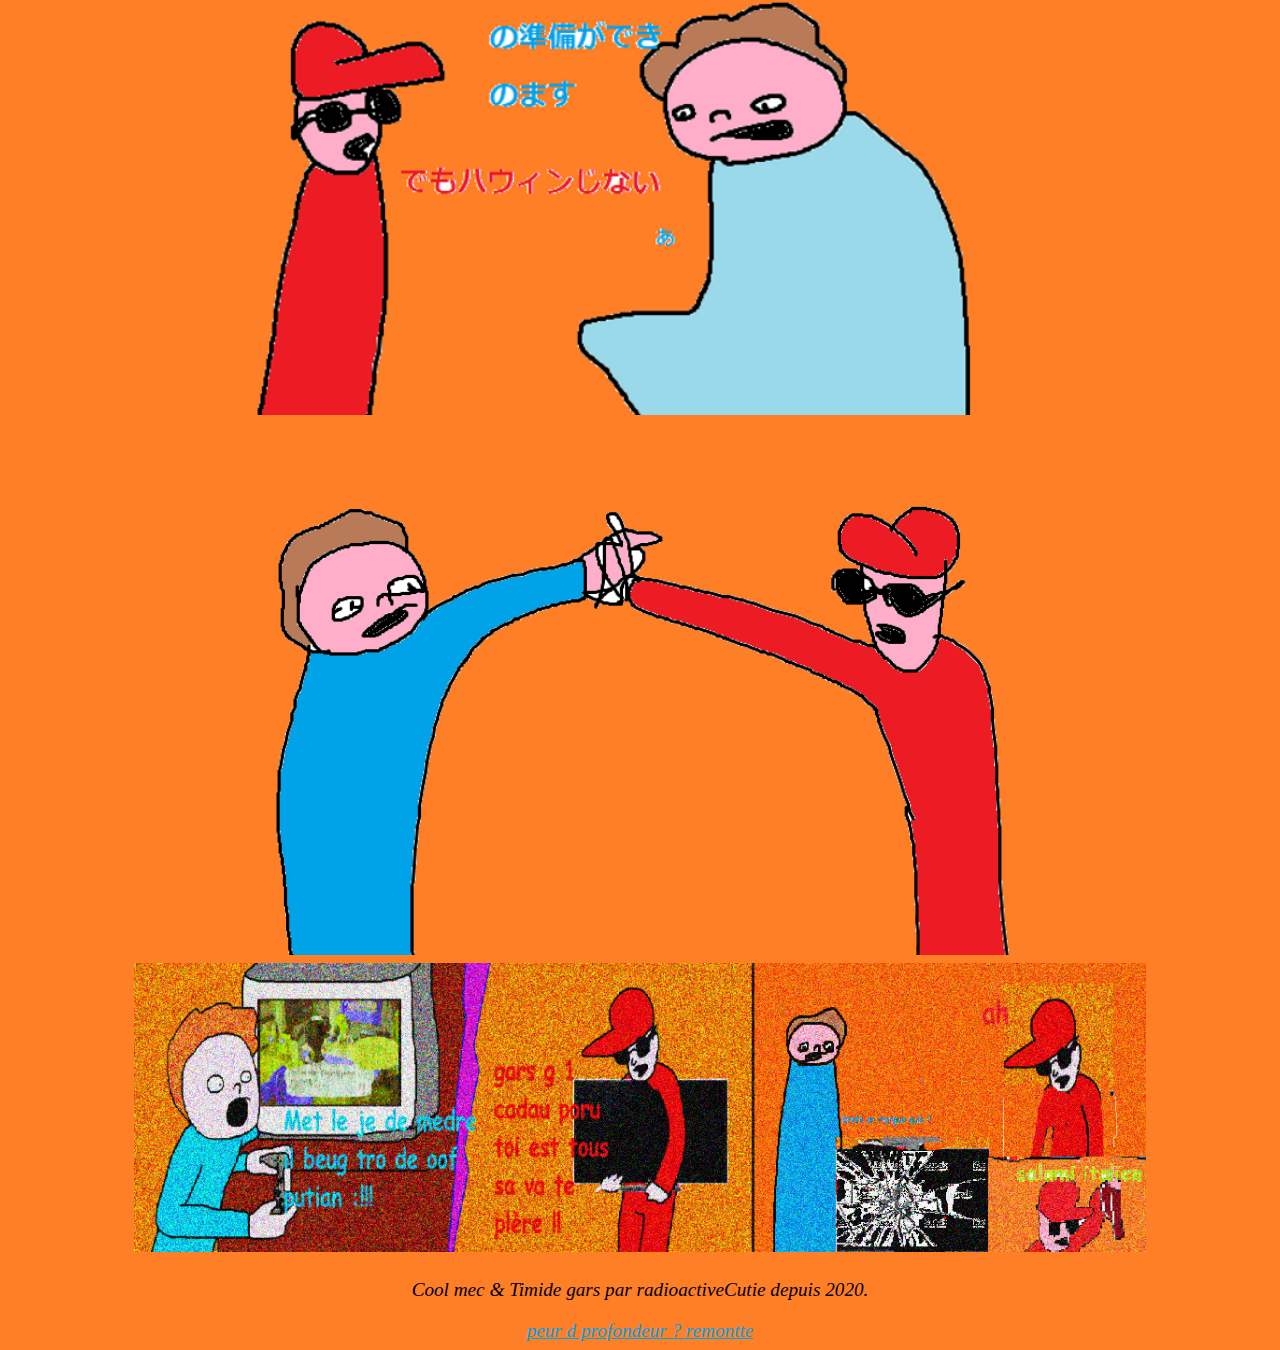
<file: www/chap3.html>
<! --/* \\\\\\\\\\\\\\\\\\\\\\\\\\\\\\\\\\\ */-->
<! --/*                      _ _            */-->
<! --/*                     | (_)           */-->
<! --/*       _ __ __ _  __| |_  ___        */-->
<! --/*      | '__/ _` |/ _` | |/ _ \       */-->
<! --/*      | | | (_| | (_| | | (_) |      */-->
<! --/*      |_|  \__,_|\__,_|_|\___/       */-->
<! --/* \\\\\\\\\\\\\\\\\\\\\\\\\\\\\\\\\\\ */-->

<!DOCTYPE html>
<html lang="fr">
<head>
	<title>CMETG Chap. 3</title>
	<link rel="stylesheet" href="style.css"/>
	<link rel="icon" href="src/icon.png"/>
</head>	
<body>
	<h1 id="top">Cool Mec & Timide Gars</h1>

	<ul>
		<li><a href="index.html">accueil</a></li>
	</ul>
	<ul>
		<li><a href="chap1.html">chapitre 1</a></li>
		<li><a> | </a></li>
		<li><a href="chap2.html">chapitre 2</a></li>
		<li><a> | </a></li>
		<li><a href="chap3.html">chapitre 3</a></li>
		<li><a> | </a></li>
		<li><a href="chap4.html">chapitre 4</a></li>
	</ul>

	<main>
		<p>le capitre 3 : )<br /></p>
		<a href="#bottom">la ta le debu du caopitre<br /></a>
		<div>
			<img src="src/comics/33.png" alt="donut_comic">
			<img src="src/comics/32.png" alt="pate_oua_comic">
			<img src="src/comics/29.png" alt="cocde">
			<img src="src/comics/28.png" alt="licordn">
			<img src="src/comics/27.png" alt="trop_cool">
			<img src="src/comics/26.png" alt="pret_pour_la_fete_non">
			<img src="src/comics/25.png" alt="topla_bis">
			<img id="bottom" src="src/comics/24.png" alt="tv/salami_italien">
		</div>
	</main>
</body>
<footer>
	<p>Cool mec & Timide gars par radioactiveCutie depuis 2020.<br /></p>
	<a href="#top">peur d profondeur ? remontte<br /> </a>
</footer>
</html>
</file>
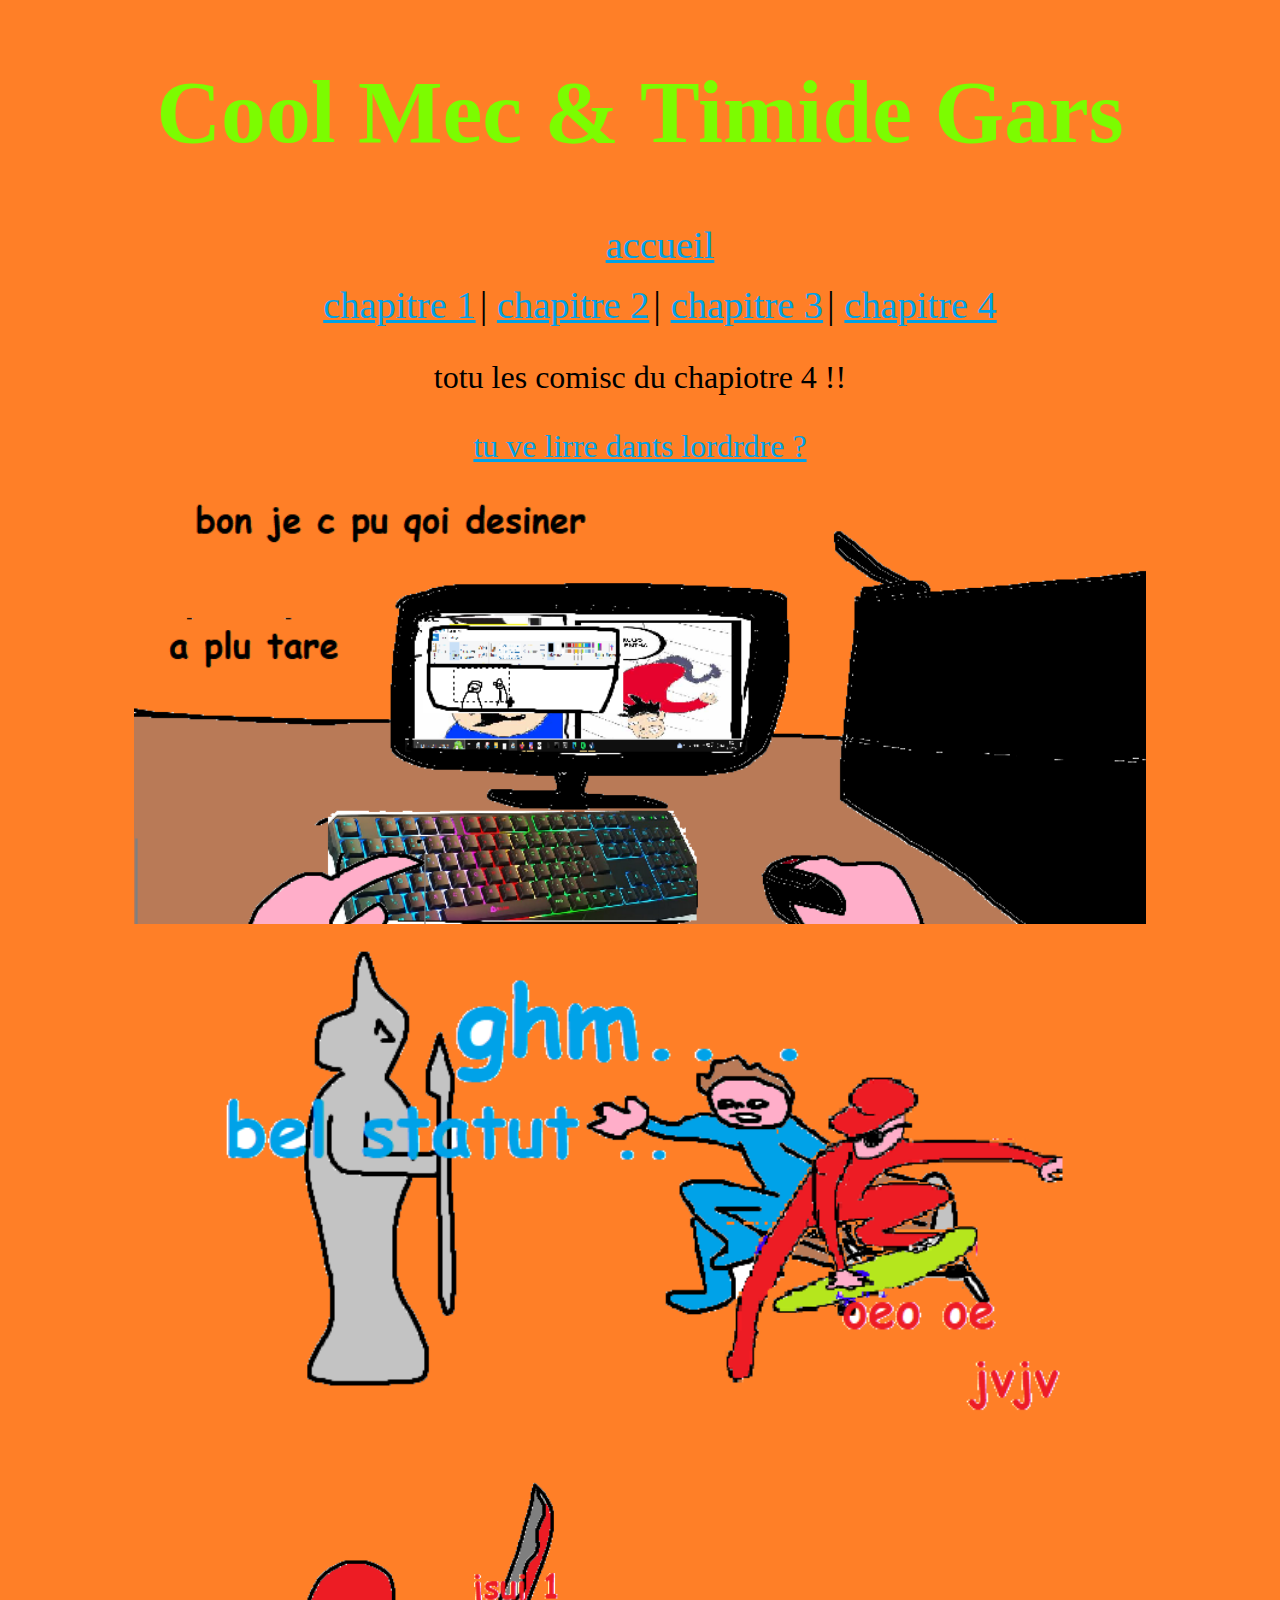
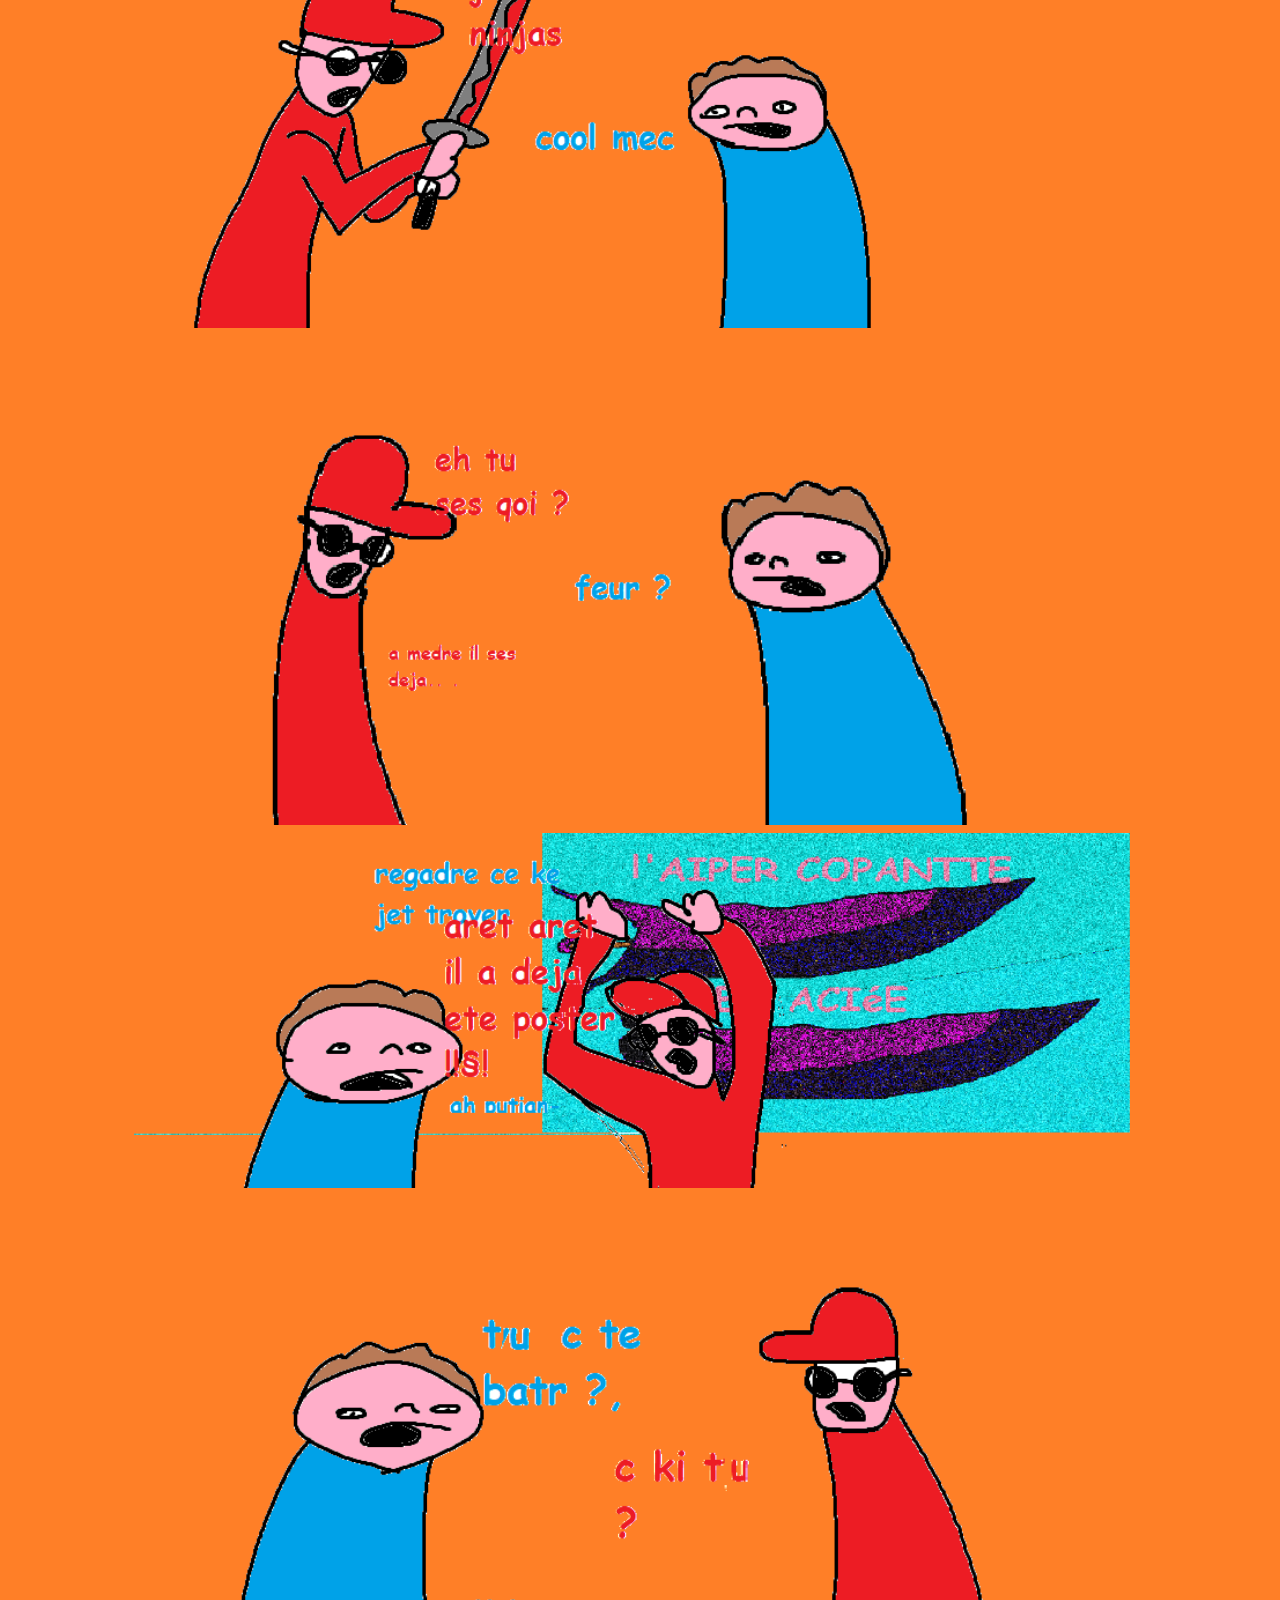
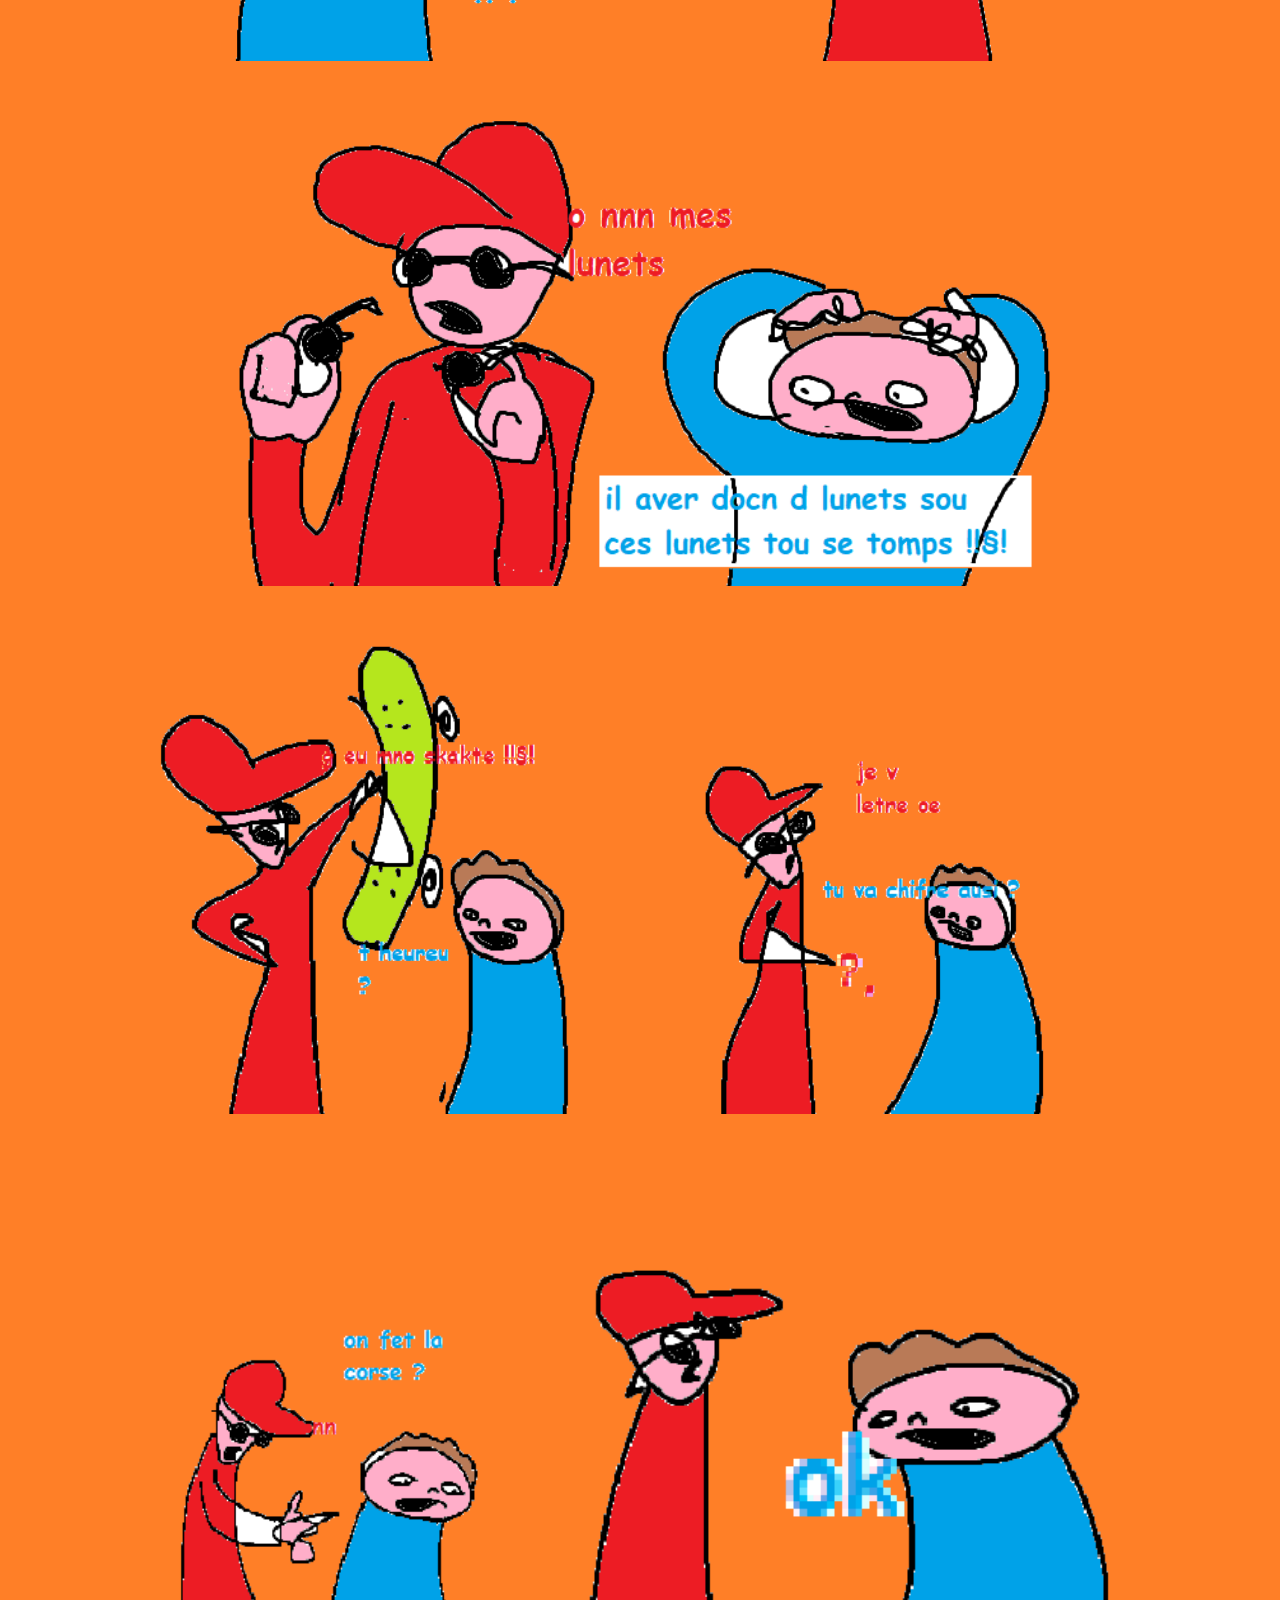
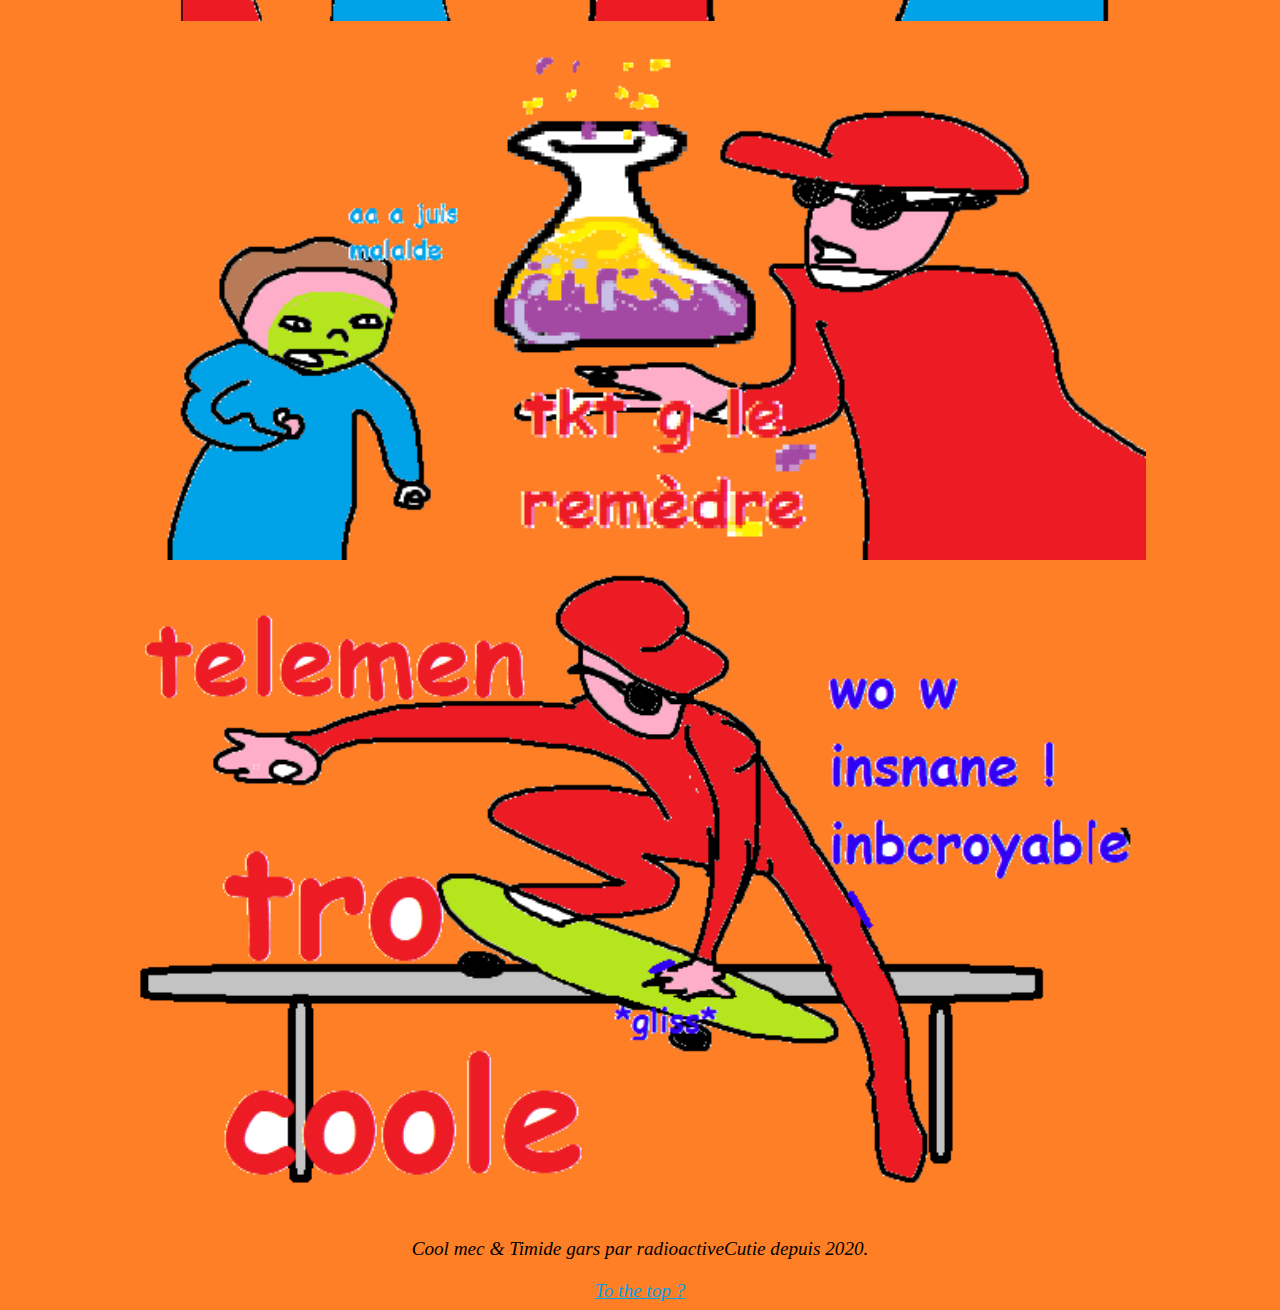
<file: www/chap4.html>
<! --/* \\\\\\\\\\\\\\\\\\\\\\\\\\\\\\\\\\\ */-->
<! --/*                      _ _            */-->
<! --/*                     | (_)           */-->
<! --/*       _ __ __ _  __| |_  ___        */-->
<! --/*      | '__/ _` |/ _` | |/ _ \       */-->
<! --/*      | | | (_| | (_| | | (_) |      */-->
<! --/*      |_|  \__,_|\__,_|_|\___/       */-->
<! --/* \\\\\\\\\\\\\\\\\\\\\\\\\\\\\\\\\\\ */-->

<!DOCTYPE html>
<html lang="fr">
<head>
	<title>CMETG Chap. 4</title>
	<link rel="stylesheet" href="style.css"/>
	<link rel="icon" href="src/icon.png"/>
</head>	
<body>
	<h1 id="top">Cool Mec & Timide Gars</h1>
	
	<ul>
		<li><a href="index.html">accueil</a></li>
	</ul>
	<ul>
		<li><a href="chap1.html">chapitre 1</a></li>
		<li><a> | </a></li>
		<li><a href="chap2.html">chapitre 2</a></li>
		<li><a> | </a></li>
		<li><a href="chap3.html">chapitre 3</a></li>
		<li><a> | </a></li>
		<li><a href="chap4.html">chapitre 4</a></li>
	</ul>

	<main>
		<p>totu les comisc du chapiotre 4 !!<br /></p>
		<a href="#bottom"> tu ve lirre dants lordrdre ?<br /></a>
		<div>
			<img src="src/comics/45.png" alt="desiner">
			<img src="src/comics/44.png" alt="statut">
			<img src="src/comics/43.png" alt="ninjas">
			<img src="src/comics/42.png" alt="feur">
			<img src="src/comics/41.png" alt="repost">
			<img src="src/comics/40.png" alt="c_ki_tu">
			<img src="src/comics/39.png" alt="lunets_comic">
			<img src="src/comics/38.png" alt="skate_comic">
			<img src="src/comics/37.png" alt="la_corse_comic">
			<img src="src/comics/35.png" alt="le_remedre_comic">
			<img id="bottom" src="src/comics/34.png" alt="telemen_cool_comic">
		</div>
	</main>
</body>
<footer>
	<p>Cool mec & Timide gars par radioactiveCutie depuis 2020.<br /></p>
	<a href="#top">To the top ?<br /> </a>
</footer>
</html>
</file>
<file: www/style.css>
/* \\\\\\\\\\\\\\\\\\\\\\\\\\\\\\\\\\\ */
/*                      _ _            */
/*                     | (_)           */
/*       _ __ __ _  __| |_  ___        */
/*      | '__/ _` |/ _` | |/ _ \       */
/*      | | | (_| | (_| | | (_) |      */
/*      |_|  \__,_|\__,_|_|\___/       */
/* \\\\\\\\\\\\\\\\\\\\\\\\\\\\\\\\\\\ */

/* Fond de page */

body
{
	background-color: rgb(255, 127, 39);
}

/* Blocs de texte */
h1
{
	text-align: center;
	font:
	  bold 7vw comic sans ms;
	color:lawngreen;
}
main
{
	text-align: center;
	font:
	  2.5vw comic sans ms;
}


li
{
	font:
	  3vw comic sans ms;
	display: inline;
}
ul
{
	text-align: center;
}
div
{
	text-align: center;
}
footer
{
	text-align: center;
	font:
	  italic 1.5vw comic sans ms;
}


a:link
{
	color:rgb(0, 162, 232)
}
a:visited
{
	color:rgb(237, 28, 36);
}
a:hover
{
	text-decoration: none;
}


/* Images */

img
{
	height: 80%;
	width: 80%;
}
</file>
